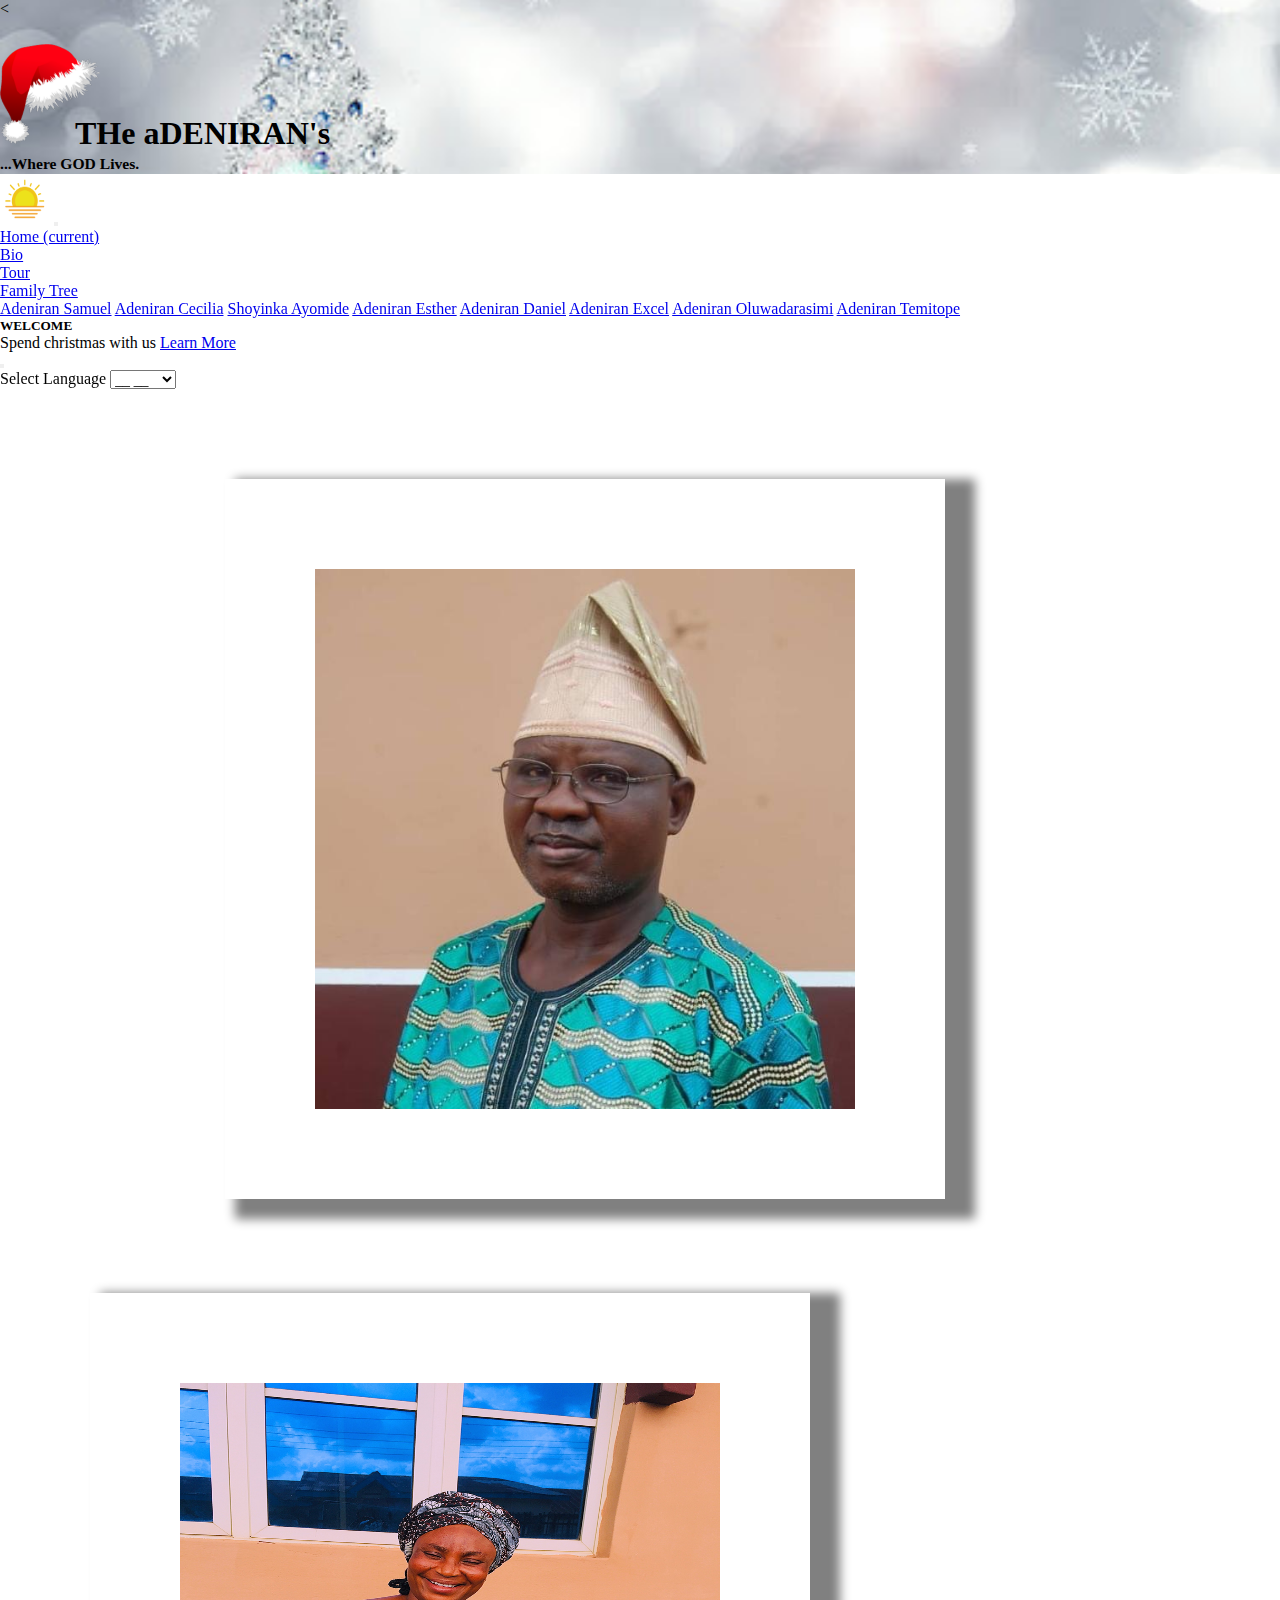
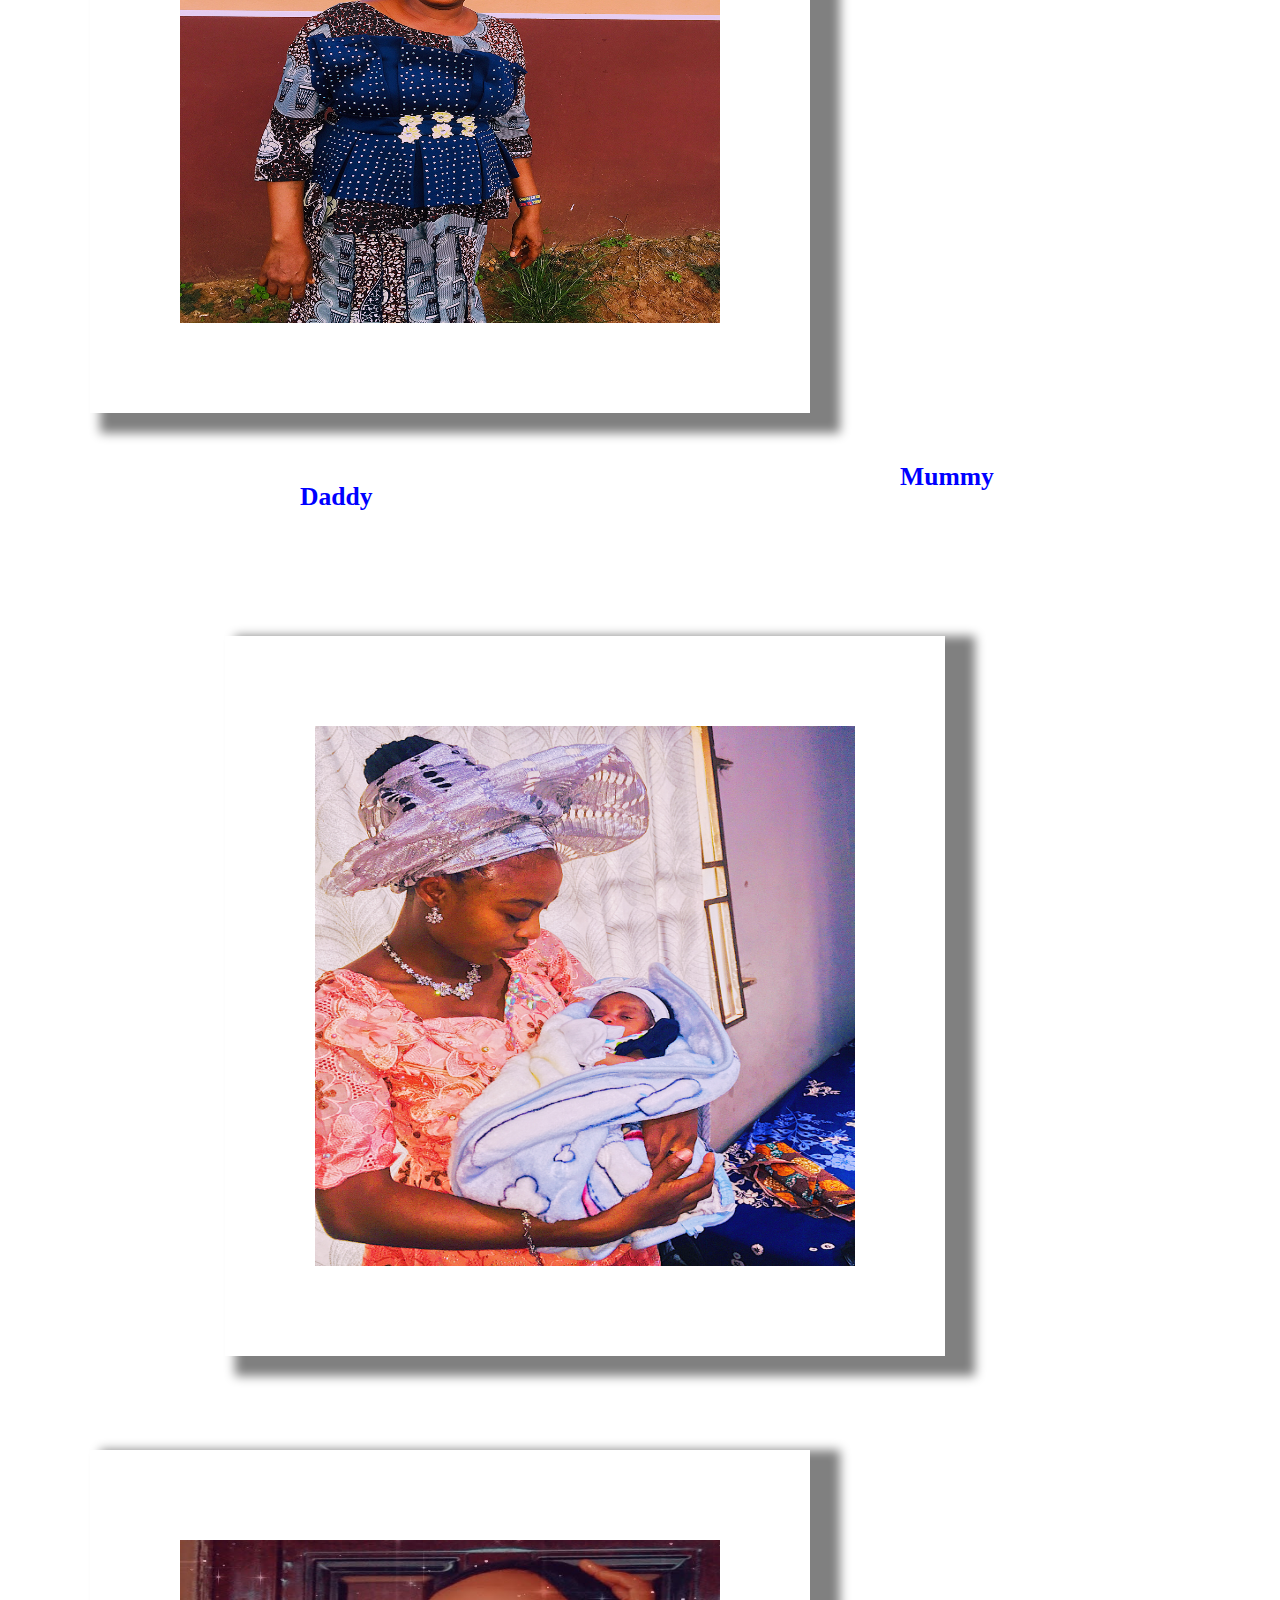
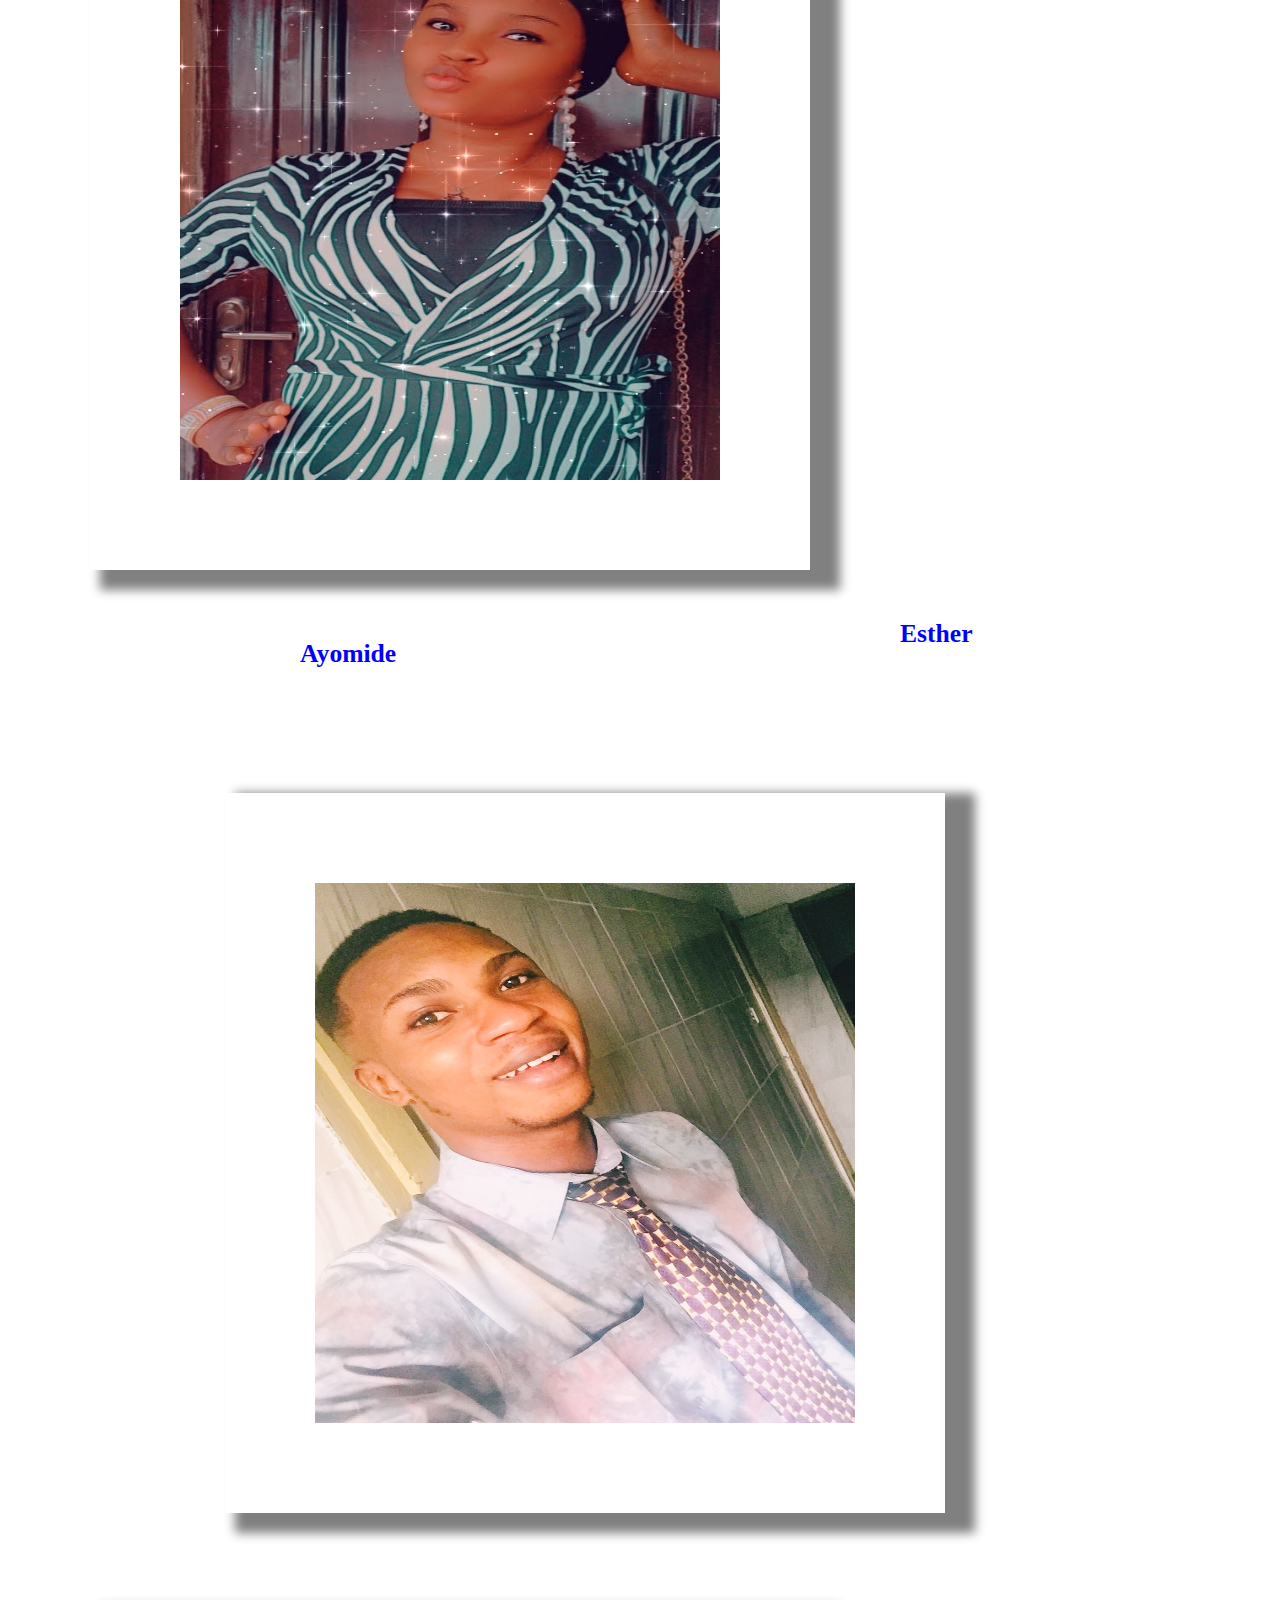
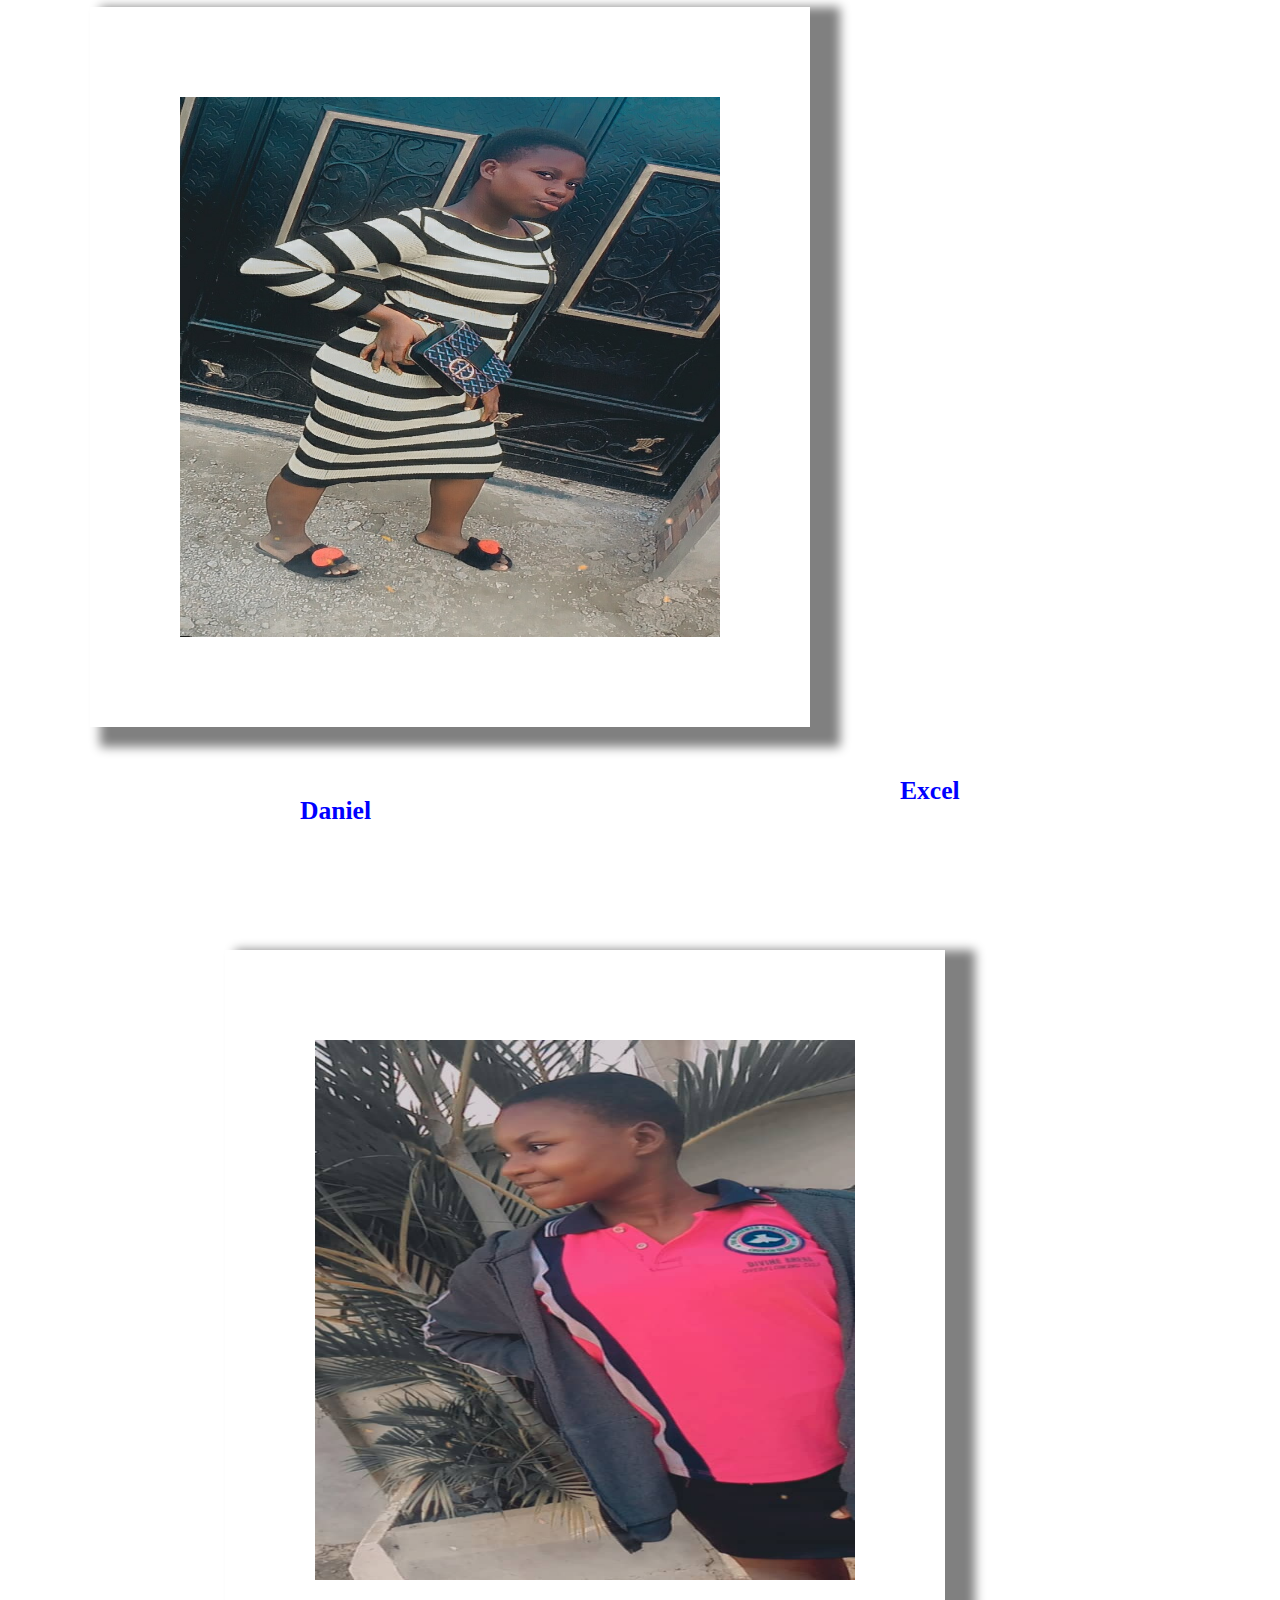
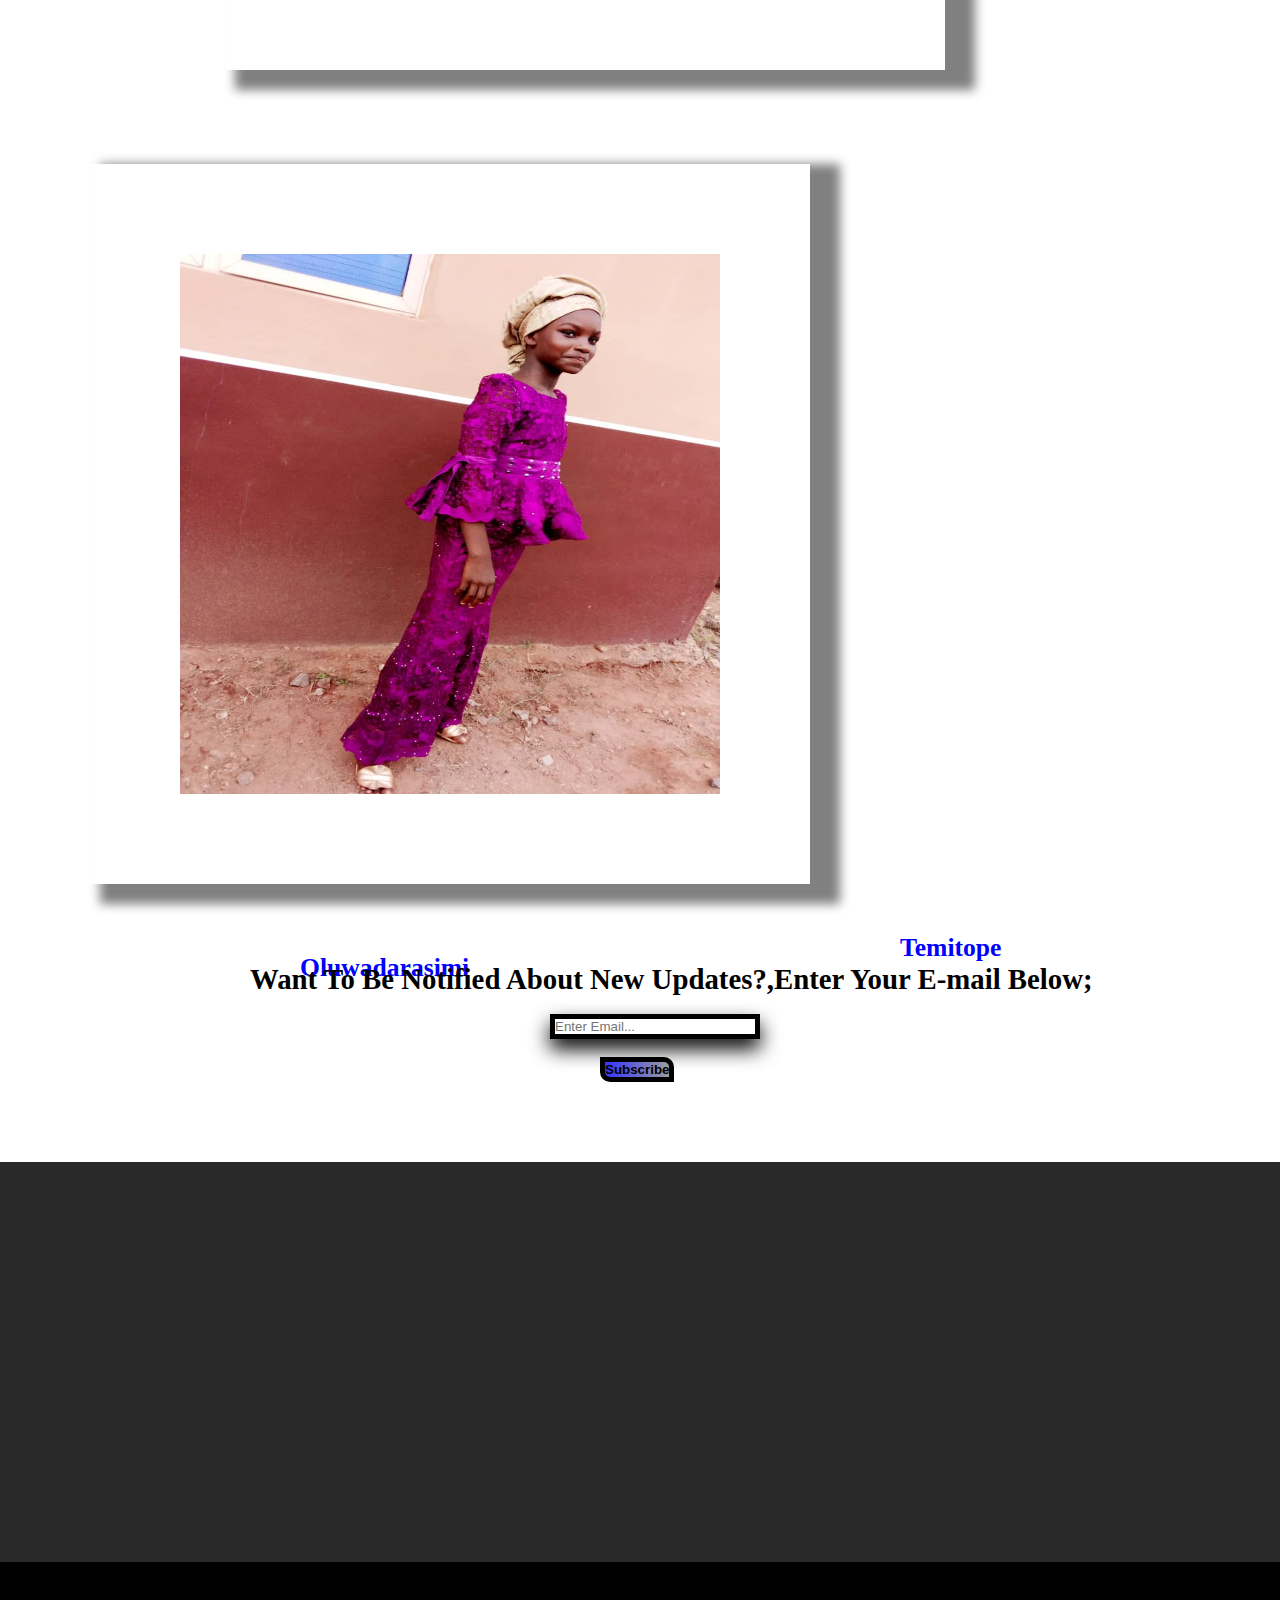
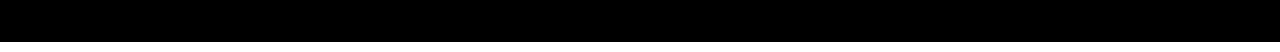
<file: index.html>
<!DOCTYPE html>
<html>
    <head>
      <meta name="viewport" content="width=device-width, initial-scale=1, shrink-to-fit=no">


        <title>THEADENIRANS</title>

        <link rel="stylesheet" href="https://cdn.jsdelivr.net/npm/bootstrap@4.5.3/dist/css/bootstrap.min.css" integrity="sha384-TX8t27EcRE3e/ihU7zmQxVncDAy5uIKz4rEkgIXeMed4M0jlfIDPvg6uqKI2xXr2" crossorigin="anonymous">
        <link rel="stylesheet" href="style.css">
    </head>
    <body>
                    <!--the main bar segment-->
    <div class="container text-center center">
        <<br><br>
        <h1 class="page-header display-3"><img src="christmas-hat-png-19618.png" width="100px" height="100px"><a class="the">THe</a> aDENIRAN's</h1>
        <h3>
            <small class="text-muted">...Where GOD Lives.</small>
          </h3>

    </div>
                <!--the nav bar segment-->
        
                <nav class="navbar navbar-expand-lg navbar-light bg-primary">
                  <img src="LogoMakr-8X5LYk.png" width="50px" height="50px">
                  <button class="navbar-toggler" type="button" data-toggle="collapse" data-target="#navbarNavDropdown" aria-controls="navbarNavDropdown" aria-expanded="false" aria-label="Toggle navigation">
                    <span class="navbar-toggler-icon"></span>
                  </button>
                  <div class="collapse navbar-collapse" id="navbarNavDropdown">
                    <ul class="navbar-nav">
                      <li class="nav-item active">
                        <a class="nav-link" href="index.html">Home <span class="sr-only">(current)</span></a>
                      </li>
                      <li class="nav-item">
                        <a class="nav-link" href="bio.html">Bio</a>
                      </li>
                      <li class="nav-item">
                        <a class="nav-link" href="tour.html">Tour</a>
                        </a>
                      </li>
                      <li class="nav-item dropdown">
                        <a class="nav-link dropdown-toggle" href="#" id="navbarDropdownMenuLink" role="button" data-toggle="dropdown" aria-haspopup="true" aria-expanded="false">
                          Family Tree
                        </a>
                        <div class="dropdown-menu" aria-labelledby="navbarDropdownMenuLink">
                          <a class="dropdown-item" href="daddy.html">Adeniran Samuel</a>
                          <a class="dropdown-item" href="mummy.html">Adeniran Cecilia</a>
                          <a class="dropdown-item" href="imole.html">Shoyinka Ayomide</a>
                          <a class="dropdown-item" href="esther.html">Adeniran Esther</a>
                          <a class="dropdown-item" href="daniel.html">Adeniran Daniel</a>
                          <a class="dropdown-item" href="excel.html">Adeniran Excel</a>
                          <a class="dropdown-item" href="dara.html">Adeniran Oluwadarasimi</a>
                          <a class="dropdown-item" href="temmy.html">Adeniran Temitope</a>
                        </div>
                      </li>
                    </ul>
                  </div>
                </nav>
                    <!--top nav-->
            <div class="fixed-top">
                <div class="collapse" id="navbarToggleExternalContent">
                  <div class="bg-dark p-4">
                    <h5 class="text-white h4">WELCOME</h5>
                    <span class="text-muted">Spend christmas with us <a href="learnmore.html">Learn More</a></span>
                  </div>
                </div>
                <nav class="navbar navbar-dark bg-dark">
                  <button class="navbar-toggler" type="button" data-toggle="collapse" data-target="#navbarToggleExternalContent" aria-controls="navbarToggleExternalContent" aria-expanded="false" aria-label="Toggle navigation">
                    <span class="navbar-toggler-icon"></span>
                  </button>
                <div class="slct-lang">
                  <label>Select Language</label>
                  <select name="language">
                    <option value="__ __">__ __</option>
                    <option value="English">English</option>
  
                  </select>
                </div>
              </nav>
              
              </div>


              <!--image-->
           
              <a href="daddy.html"><img src="daddy.JPG" width="50vh" height="50vh" class="rounded-right fimg float-left" alt="Image"></a>
         
              
        
              <div class="text-center">
                <a href="mummy.html"><img src="mum2.JPG" width="50vh" height="50vh" class="rounded-right fimgII" alt="img"></a>
                  
              </div>

              <div class="dadpara">
                <a href="daddy.html"><P>Daddy</P></a>
              </div>
              <div class="mumpara">
                <a href="mummy.html"><P>Mummy</P></a>
              </div>

              <br><br><br>
            
              <a href="imole.html"><img src="imole2.JPG" width="50vh" height="50vh" class="rounded-left fimg float-left" alt="Image"></a>
             
              
             
              <div class="text-center">
                <a href="esther.html"><img src="esther2.jpg" width="50vh" height="50vh" class="rounded-right fimgII" alt="..."></a>
                
              </div>
              <div class="dadpara">
                <a href="imole.html"><P>Ayomide</P></a>
              </div>
              <div class="mumpara">
                <a href="esther.html"><P>Esther</P></a>
              </div>
              
              <br><br><br>
                <a href="daniel.html"><img src="me2.JPG" width="50vh" height="50vh" class="rounded-left fimg float-left" alt="Image"></a>
              <div class="text-center">
               
                <a href="excel.html"><img src="excel2.jpg" width="50vh" height="50vh" class="rounded-right fimgII" alt="..."></a>
              </div>
              <div class="dadpara">
                <a href="daniel.html"><P>Daniel</P></a>
              </div>
              <div class="mumpara">
                <a href="excel.html"><P>Excel</P></a>
              </div>

                <br><br><br>
                <a href="dara.html"><img src="dara1.jpg" width="50vh" height="50vh" class="rounded-left fimg float-left" alt="Image"></a>
              <div class="text-center">
                <a href="temmy.html"><img src="temmy.jpg" width="50vh" height="50vh" class="rounded-right fimgII" alt="..."></a>
              </div>  

              <div class="dadpara">
                <a href="dara.html"><P>Oluwadarasimi</P></a>
              </div>
              <div class="mumpara">
                <a href="temmy.html"><P>Temitope</P></a>
              </div>
          
       <div class="clearfix">

       </div>
      
      <div class="form">
        <form>
          <label>Want To Be Notified About New Updates?,Enter Your E-mail Below;</label>
          <br><br>
          <input type="email" placeholder="Enter Email..." class="inpt">
          <br><br>
          <button type="submit" class="btn_one" name="submit">Subscribe</button>
        
        </form>

      </div>

               






                <footer class="footer text-center">
                  <img src="thedanielslogo.png">
              </footer>
              <div class="footerII text-center">
                  <p>Copyright &copy 2020</p>
              </div>

              <script src="https://code.jquery.com/jquery-3.5.1.slim.min.js" integrity="sha384-DfXdz2htPH0lsSSs5nCTpuj/zy4C+OGpamoFVy38MVBnE+IbbVYUew+OrCXaRkfj" crossorigin="anonymous"></script>
              <script src="https://cdn.jsdelivr.net/npm/bootstrap@4.5.3/dist/js/bootstrap.bundle.min.js" integrity="sha384-ho+j7jyWK8fNQe+A12Hb8AhRq26LrZ/JpcUGGOn+Y7RsweNrtN/tE3MoK7ZeZDyx" crossorigin="anonymous"></script>    
              <script src="mine.js"></script>


  </body>
</html>
</file>
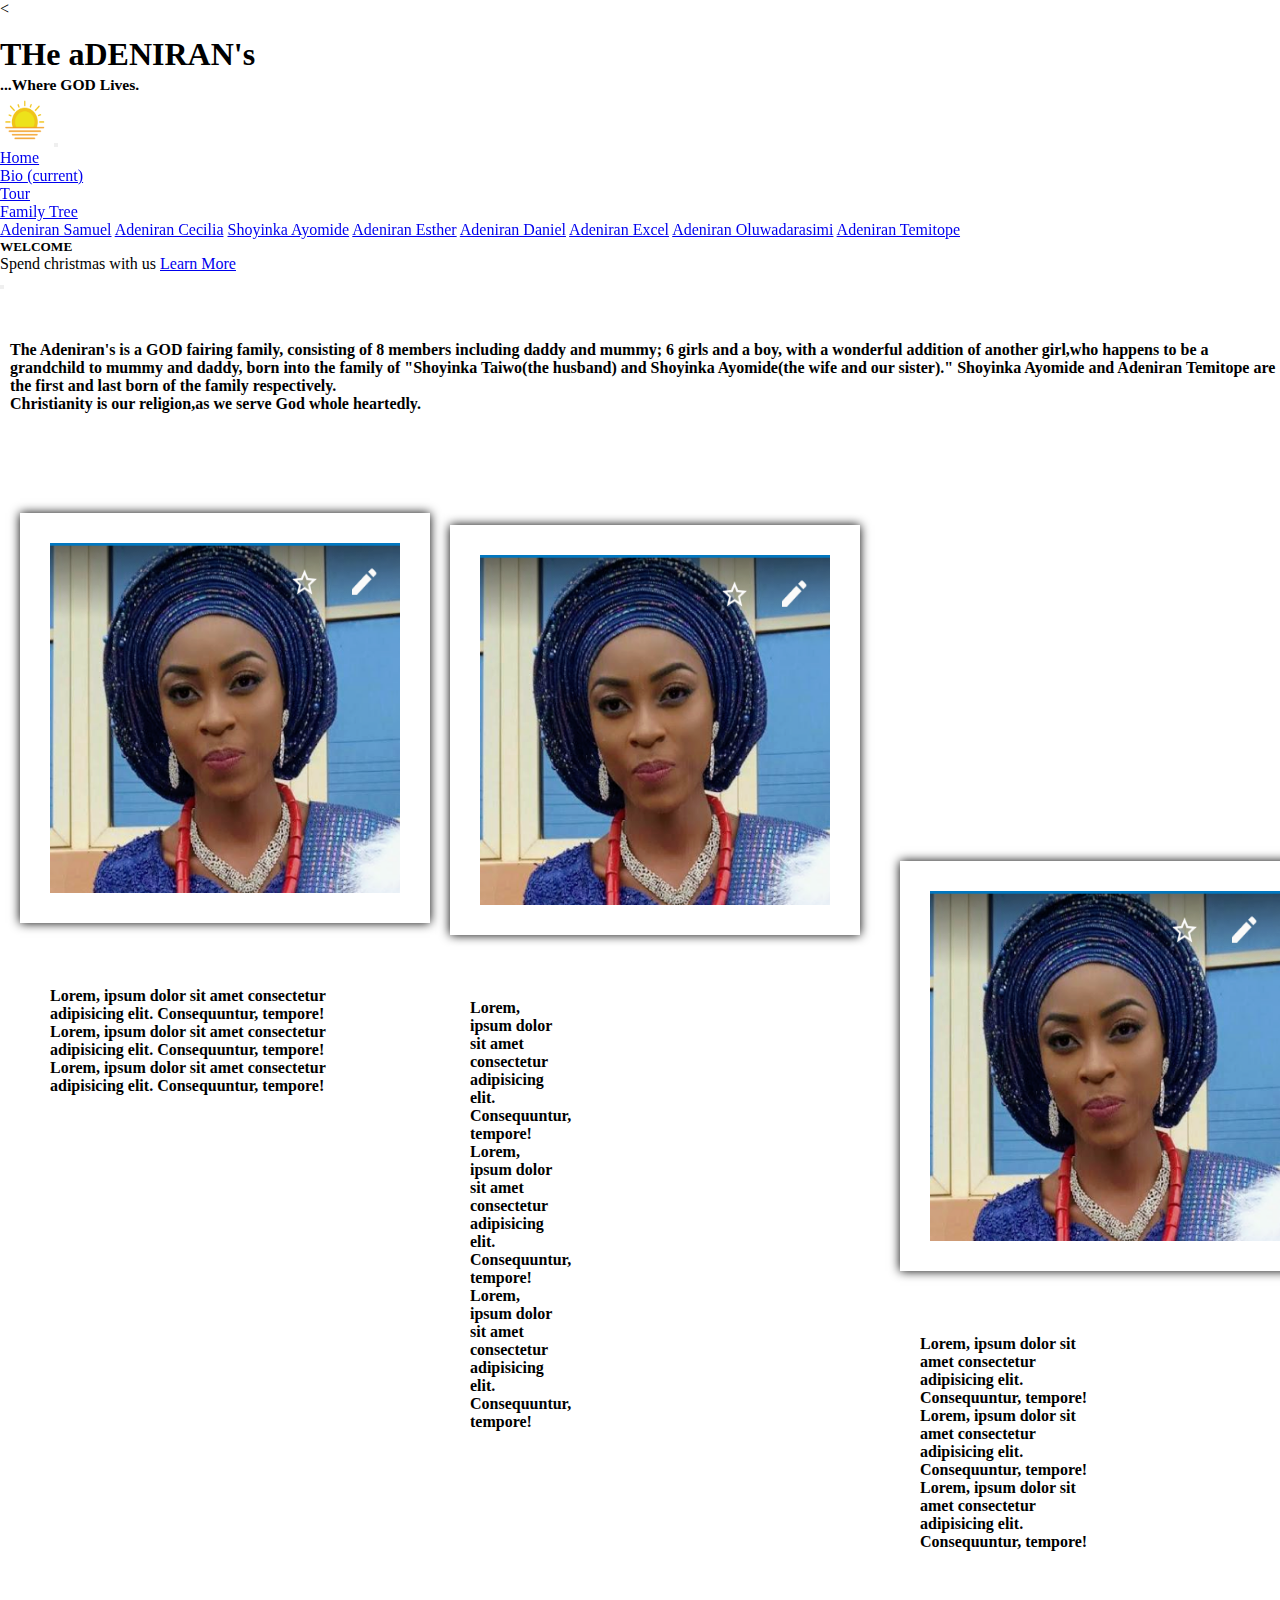
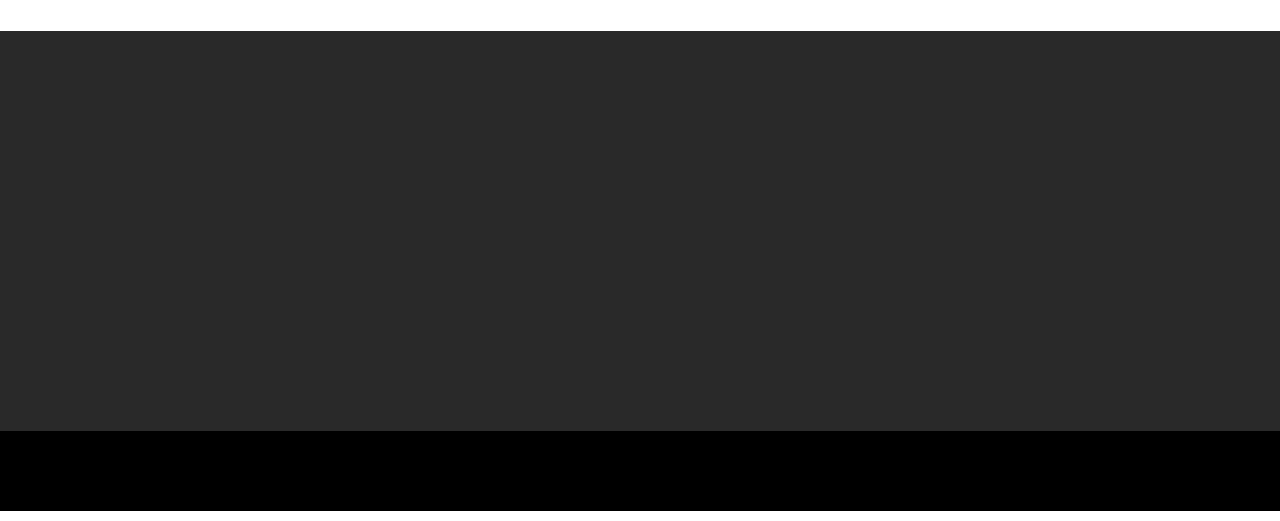
<file: bio.html>
<!DOCTYPE html>
<html>
    <head>
      <meta lang="en">
      <meta name="viewport" content="width=device-width, initial-scale=1, shrink-to-fit=no">


        <title>bio</title>

        <link rel="stylesheet" href="https://cdn.jsdelivr.net/npm/bootstrap@4.5.3/dist/css/bootstrap.min.css" integrity="sha384-TX8t27EcRE3e/ihU7zmQxVncDAy5uIKz4rEkgIXeMed4M0jlfIDPvg6uqKI2xXr2" crossorigin="anonymous">
        <link rel="stylesheet" href="style.css">
    </head>
    <body>
                    <!--the main bar segment-->
    <div class="container text-center">
        <<br><br>
        <h1 class="page-header display-3"><a class="the">THe</a> aDENIRAN's</h1>
        <h3>
            <small class="text-muted">...Where GOD Lives.</small>
          </h3>

    </div>
                <!--the nav bar segment-->
        
                <nav class="navbar navbar-expand-lg navbar-light bg-primary">
                  <img src="LogoMakr-8X5LYk.png" width="50px" height="50px">
                  <button class="navbar-toggler" type="button" data-toggle="collapse" data-target="#navbarNavDropdown" aria-controls="navbarNavDropdown" aria-expanded="false" aria-label="Toggle navigation">
                    <span class="navbar-toggler-icon"></span>
                  </button>
                  <div class="collapse navbar-collapse" id="navbarNavDropdown">
                    <ul class="navbar-nav">
                      <li class="nav-item">
                        <a class="nav-link" href="index.html">Home </a>
                      </li>
                      <li class="nav-item active">
                        <a class="nav-link" href="bio.html">Bio <span class="sr-only">(current)</span></a>
                      </li>
                      <li class="nav-item">
                        <a class="nav-link" href="tour.html">Tour</a>
                        </a>
                      </li>
                      <li class="nav-item dropdown">
                        <a class="nav-link dropdown-toggle" href="#" id="navbarDropdownMenuLink" role="button" data-toggle="dropdown" aria-haspopup="true" aria-expanded="false">
                          Family Tree
                        </a>
                        <div class="dropdown-menu" aria-labelledby="navbarDropdownMenuLink">
                          <a class="dropdown-item" href="daddy.html">Adeniran Samuel</a>
                          <a class="dropdown-item" href="mummy.html">Adeniran Cecilia</a>
                          <a class="dropdown-item" href="imole.html">Shoyinka Ayomide</a>
                          <a class="dropdown-item" href="esther.html">Adeniran Esther</a>
                          <a class="dropdown-item" href="daniel.html">Adeniran Daniel</a>
                          <a class="dropdown-item" href="excel.html">Adeniran Excel</a>
                          <a class="dropdown-item" href="dara.html">Adeniran Oluwadarasimi</a>
                          <a class="dropdown-item" href="temmy.html">Adeniran Temitope</a>
                        </div>
                      </li>
                    </ul>
                  </div>
                </nav>
                    <!--top nav-->
            <div class="fixed-top">
                <div class="collapse" id="navbarToggleExternalContent">
                  <div class="bg-dark p-4">
                    <h5 class="text-white h4">WELCOME</h5>
                    <span class="text-muted">Spend christmas with us <a href="#">Learn More</a></span>
                  </div>
                </div>
                <nav class="navbar navbar-dark bg-dark">
                  <button class="navbar-toggler" type="button" data-toggle="collapse" data-target="#navbarToggleExternalContent" aria-controls="navbarToggleExternalContent" aria-expanded="false" aria-label="Toggle navigation">
                    <span class="navbar-toggler-icon"></span>
                  </button>
                </nav>
              </div>

        <div class="bio-parags">
            <p>The Adeniran's is a GOD fairing family, consisting of 8 members including daddy and mummy;
              6 girls and a boy, with a wonderful addition of another girl,who happens to be a grandchild to mummy and daddy,
              born into the family of "Shoyinka Taiwo(the husband) and Shoyinka Ayomide(the wife and our sister)."
              Shoyinka Ayomide and Adeniran Temitope are the first and last born of the family respectively.
            </p>
            <p>
              Christianity is our religion,as we serve God whole heartedly.

            </p>
       </div>       

       <div class="bio-img-contain1">
          <div>
            <img src="imole.png">
            <p>Lorem, ipsum dolor sit amet consectetur adipisicing elit. Consequuntur, tempore!
              Lorem, ipsum dolor sit amet consectetur adipisicing elit. Consequuntur, tempore!
              Lorem, ipsum dolor sit amet consectetur adipisicing elit. Consequuntur, tempore!
            </p>
            
          </div>
       </div>
       <div class="bio-img-contain2">
        <div>
          <img src="imole.png">
          <p>Lorem, ipsum dolor sit amet consectetur adipisicing elit. Consequuntur, tempore!
            Lorem, ipsum dolor sit amet consectetur adipisicing elit. Consequuntur, tempore!
            Lorem, ipsum dolor sit amet consectetur adipisicing elit. Consequuntur, tempore!
          </p>
          
        </div>
     </div>
     <div class="bio-img-contain3">
      <div>
        <img src="imole.png">
        <p>Lorem, ipsum dolor sit amet consectetur adipisicing elit. Consequuntur, tempore!
          Lorem, ipsum dolor sit amet consectetur adipisicing elit. Consequuntur, tempore!
          Lorem, ipsum dolor sit amet consectetur adipisicing elit. Consequuntur, tempore!
        </p>
        
      </div>
   </div>
               






                <footer class="footer text-center">
                  <img src="thedanielslogo.png">
              </footer>
              <div class="footerII text-center">
                  <p>Copyright &copy 2020</p>
              </div>

              <script src="https://code.jquery.com/jquery-3.5.1.slim.min.js" integrity="sha384-DfXdz2htPH0lsSSs5nCTpuj/zy4C+OGpamoFVy38MVBnE+IbbVYUew+OrCXaRkfj" crossorigin="anonymous"></script>
              <script src="https://cdn.jsdelivr.net/npm/bootstrap@4.5.3/dist/js/bootstrap.bundle.min.js" integrity="sha384-ho+j7jyWK8fNQe+A12Hb8AhRq26LrZ/JpcUGGOn+Y7RsweNrtN/tE3MoK7ZeZDyx" crossorigin="anonymous"></script>    
</body>
</html>
</file>
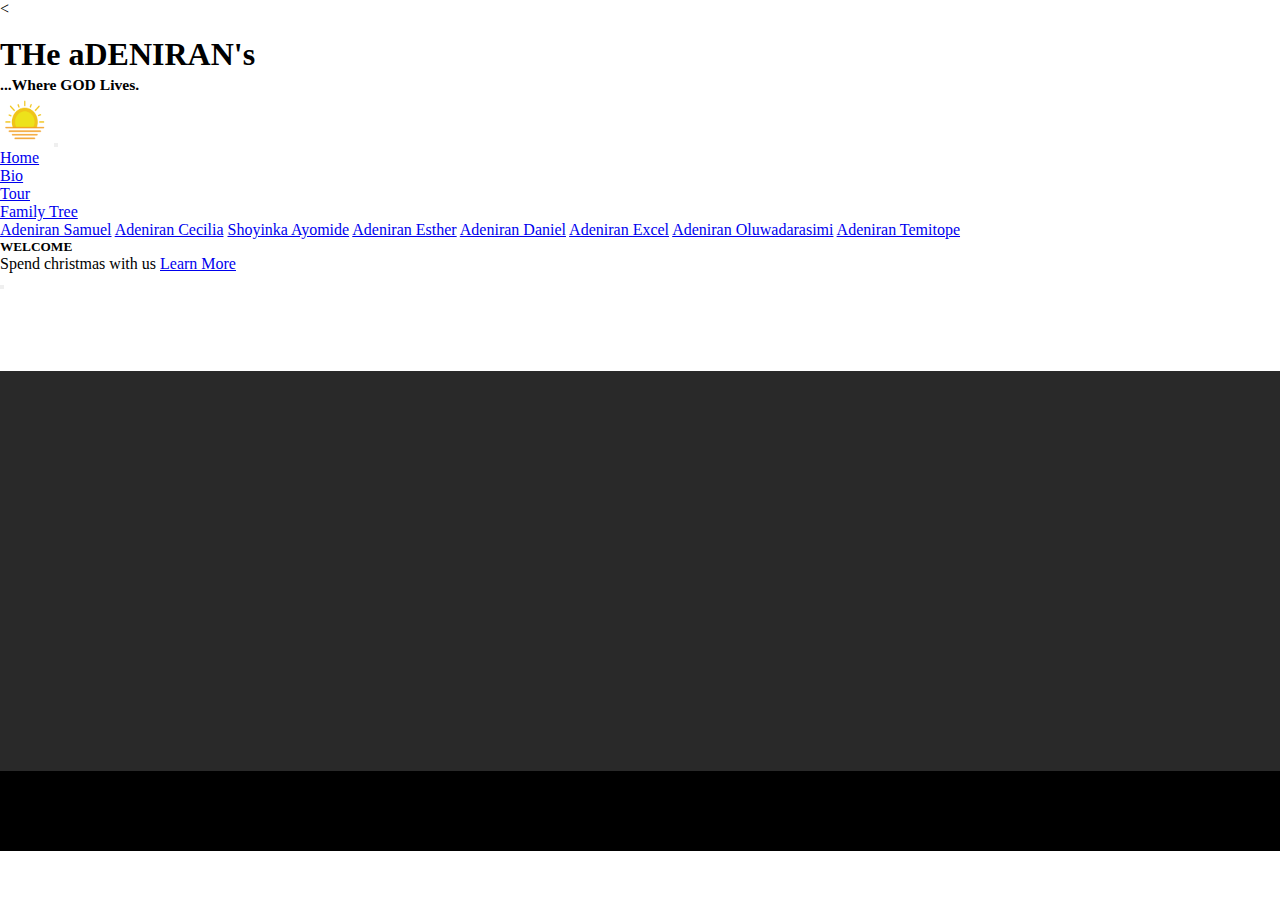
<file: daddy.html>
<!DOCTYPE html>
<html>
    <head>
      <meta name="viewport" content="width=device-width, initial-scale=1, shrink-to-fit=no">


        <title>daddy</title>

        <link rel="stylesheet" href="https://cdn.jsdelivr.net/npm/bootstrap@4.5.3/dist/css/bootstrap.min.css" integrity="sha384-TX8t27EcRE3e/ihU7zmQxVncDAy5uIKz4rEkgIXeMed4M0jlfIDPvg6uqKI2xXr2" crossorigin="anonymous">
        <link rel="stylesheet" href="style.css">
    </head>
    <body>
                    <!--the main bar segment-->
    <div class="container text-center">
        <<br><br>
        <h1 class="page-header display-3"><a class="the">THe</a> aDENIRAN's</h1>
        <h3>
            <small class="text-muted">...Where GOD Lives.</small>
          </h3>

    </div>
                <!--the nav bar segment-->
        
                <nav class="navbar navbar-expand-lg navbar-light bg-primary">
                  <img src="LogoMakr-8X5LYk.png" width="50px" height="50px">
                  <button class="navbar-toggler" type="button" data-toggle="collapse" data-target="#navbarNavDropdown" aria-controls="navbarNavDropdown" aria-expanded="false" aria-label="Toggle navigation">
                    <span class="navbar-toggler-icon"></span>
                  </button>
                  <div class="collapse navbar-collapse" id="navbarNavDropdown">
                    <ul class="navbar-nav">
                      <li class="nav-item">
                        <a class="nav-link" href="index.html">Home </a>
                      </li>
                      <li class="nav-item">
                        <a class="nav-link" href="bio.html">Bio</a>
                      </li>
                      <li class="nav-item">
                        <a class="nav-link" href="tour.html">Tour</a>
                        </a>
                      </li>
                      <li class="nav-item dropdown">
                        <a class="nav-link dropdown-toggle" href="#" id="navbarDropdownMenuLink" role="button" data-toggle="dropdown" aria-haspopup="true" aria-expanded="false">
                          Family Tree
                        </a>
                        <div class="dropdown-menu" aria-labelledby="navbarDropdownMenuLink">
                          <a class="dropdown-item" href="daddy.html">Adeniran Samuel</a>
                          <a class="dropdown-item" href="mummy.html">Adeniran Cecilia</a>
                          <a class="dropdown-item" href="imole.html">Shoyinka Ayomide</a>
                          <a class="dropdown-item" href="esther.html">Adeniran Esther</a>
                          <a class="dropdown-item" href="daniel.html">Adeniran Daniel</a>
                          <a class="dropdown-item" href="excel.html">Adeniran Excel</a>
                          <a class="dropdown-item" href="dara.html">Adeniran Oluwadarasimi</a>
                          <a class="dropdown-item" href="temmy.html">Adeniran Temitope</a>
                        </div>
                      </li>
                    </ul>
                  </div>
                </nav>
                    <!--top nav-->
            <div class="fixed-top">
                <div class="collapse" id="navbarToggleExternalContent">
                  <div class="bg-dark p-4">
                    <h5 class="text-white h4">WELCOME</h5>
                    <span class="text-muted">Spend christmas with us <a href="#">Learn More</a></span>
                  </div>
                </div>
                <nav class="navbar navbar-dark bg-dark">
                  <button class="navbar-toggler" type="button" data-toggle="collapse" data-target="#navbarToggleExternalContent" aria-controls="navbarToggleExternalContent" aria-expanded="false" aria-label="Toggle navigation">
                    <span class="navbar-toggler-icon"></span>
                  </button>
                </nav>
              </div>

              
              <!--image-->
              


               






                <footer class="footer">
                  <img src="thedanielslogo.png">
              </footer>
              <div class="footerII text-center">
                  <p>Copyright &copy 2020</p>
              </div>

              <script src="https://code.jquery.com/jquery-3.5.1.slim.min.js" integrity="sha384-DfXdz2htPH0lsSSs5nCTpuj/zy4C+OGpamoFVy38MVBnE+IbbVYUew+OrCXaRkfj" crossorigin="anonymous"></script>
              <script src="https://cdn.jsdelivr.net/npm/bootstrap@4.5.3/dist/js/bootstrap.bundle.min.js" integrity="sha384-ho+j7jyWK8fNQe+A12Hb8AhRq26LrZ/JpcUGGOn+Y7RsweNrtN/tE3MoK7ZeZDyx" crossorigin="anonymous"></script>    
</body>
</html>
</file>
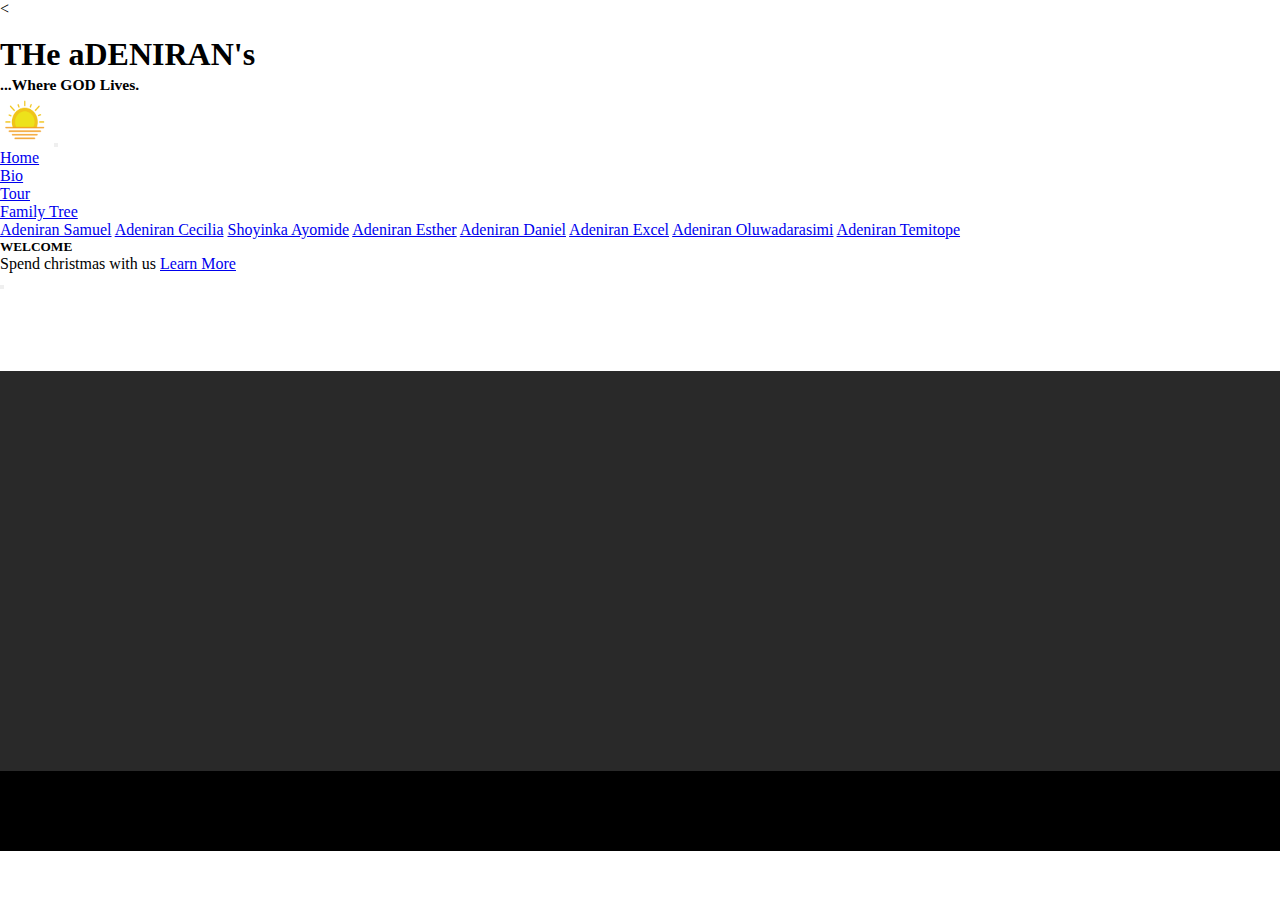
<file: daniel.html>
<!DOCTYPE html>
<html>
    <head>
      <meta name="viewport" content="width=device-width, initial-scale=1, shrink-to-fit=no">


        <title>daniel</title>

        <link rel="stylesheet" href="https://cdn.jsdelivr.net/npm/bootstrap@4.5.3/dist/css/bootstrap.min.css" integrity="sha384-TX8t27EcRE3e/ihU7zmQxVncDAy5uIKz4rEkgIXeMed4M0jlfIDPvg6uqKI2xXr2" crossorigin="anonymous">
        <link rel="stylesheet" href="style.css">
    </head>
    <body>
                    <!--the main bar segment-->
    <div class="container text-center">
        <<br><br>
        <h1 class="page-header display-3"><a class="the">THe</a> aDENIRAN's</h1>
        <h3>
            <small class="text-muted">...Where GOD Lives.</small>
          </h3>

    </div>
                <!--the nav bar segment-->
        
                <nav class="navbar navbar-expand-lg navbar-light bg-primary">
                  <img src="LogoMakr-8X5LYk.png" width="50px" height="50px">
                  <button class="navbar-toggler" type="button" data-toggle="collapse" data-target="#navbarNavDropdown" aria-controls="navbarNavDropdown" aria-expanded="false" aria-label="Toggle navigation">
                    <span class="navbar-toggler-icon"></span>
                  </button>
                  <div class="collapse navbar-collapse" id="navbarNavDropdown">
                    <ul class="navbar-nav">
                      <li class="nav-item">
                        <a class="nav-link" href="index.html">Home </a>
                      </li>
                      <li class="nav-item">
                        <a class="nav-link" href="bio.html">Bio</a>
                      </li>
                      <li class="nav-item">
                        <a class="nav-link" href="tour.html">Tour</a>
                        </a>
                      </li>
                      <li class="nav-item dropdown">
                        <a class="nav-link dropdown-toggle" href="#" id="navbarDropdownMenuLink" role="button" data-toggle="dropdown" aria-haspopup="true" aria-expanded="false">
                          Family Tree
                        </a>
                        <div class="dropdown-menu" aria-labelledby="navbarDropdownMenuLink">
                          <a class="dropdown-item" href="daddy.html">Adeniran Samuel</a>
                          <a class="dropdown-item" href="mummy.html">Adeniran Cecilia</a>
                          <a class="dropdown-item" href="imole.html">Shoyinka Ayomide</a>
                          <a class="dropdown-item" href="esther.html">Adeniran Esther</a>
                          <a class="dropdown-item" href="daniel.html">Adeniran Daniel</a>
                          <a class="dropdown-item" href="excel.html">Adeniran Excel</a>
                          <a class="dropdown-item" href="dara.html">Adeniran Oluwadarasimi</a>
                          <a class="dropdown-item" href="temmy.html">Adeniran Temitope</a>
                        </div>
                      </li>
                    </ul>
                  </div>
                </nav>
                    <!--top nav-->
            <div class="fixed-top">
                <div class="collapse" id="navbarToggleExternalContent">
                  <div class="bg-dark p-4">
                    <h5 class="text-white h4">WELCOME</h5>
                    <span class="text-muted">Spend christmas with us <a href="#">Learn More</a></span>
                  </div>
                </div>
                <nav class="navbar navbar-dark bg-dark">
                  <button class="navbar-toggler" type="button" data-toggle="collapse" data-target="#navbarToggleExternalContent" aria-controls="navbarToggleExternalContent" aria-expanded="false" aria-label="Toggle navigation">
                    <span class="navbar-toggler-icon"></span>
                  </button>
                </nav>
              </div>


              <!--image-->
              


               






                <footer class="footer">
                  <img src="thedanielslogo.png">
              </footer>
              <div class="footerII text-center">
                  <p>Copyright &copy 2020</p>
              </div>

              <script src="https://code.jquery.com/jquery-3.5.1.slim.min.js" integrity="sha384-DfXdz2htPH0lsSSs5nCTpuj/zy4C+OGpamoFVy38MVBnE+IbbVYUew+OrCXaRkfj" crossorigin="anonymous"></script>
              <script src="https://cdn.jsdelivr.net/npm/bootstrap@4.5.3/dist/js/bootstrap.bundle.min.js" integrity="sha384-ho+j7jyWK8fNQe+A12Hb8AhRq26LrZ/JpcUGGOn+Y7RsweNrtN/tE3MoK7ZeZDyx" crossorigin="anonymous"></script>    
</body>
</html>
</file>
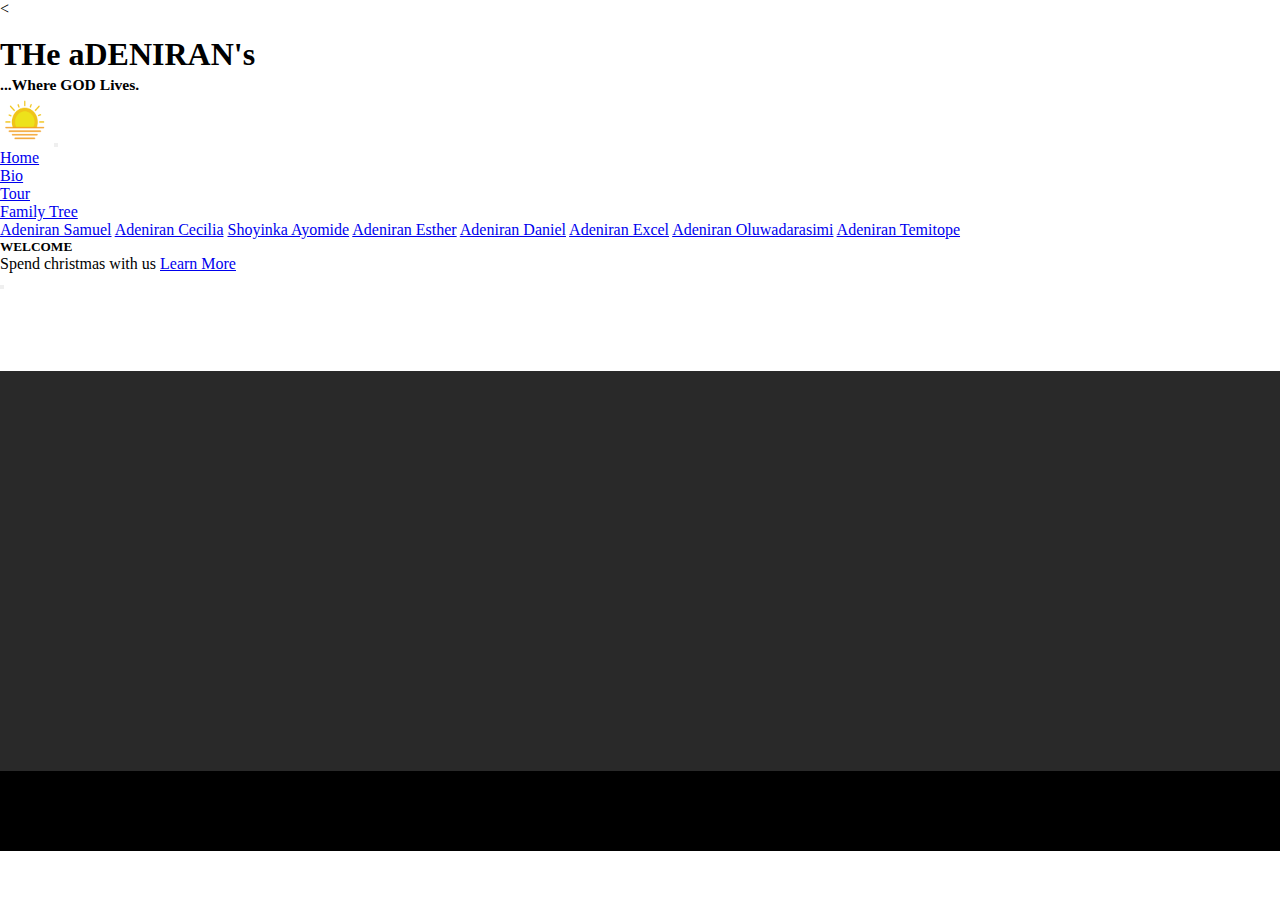
<file: dara.html>
<!DOCTYPE html>
<html>
    <head>
      <meta name="viewport" content="width=device-width, initial-scale=1, shrink-to-fit=no">


        <title>dara</title>

        <link rel="stylesheet" href="https://cdn.jsdelivr.net/npm/bootstrap@4.5.3/dist/css/bootstrap.min.css" integrity="sha384-TX8t27EcRE3e/ihU7zmQxVncDAy5uIKz4rEkgIXeMed4M0jlfIDPvg6uqKI2xXr2" crossorigin="anonymous">
        <link rel="stylesheet" href="style.css">
    </head>
    <body>
                    <!--the main bar segment-->
    <div class="container text-center">
        <<br><br>
        <h1 class="page-header display-3"><a class="the">THe</a> aDENIRAN's</h1>
        <h3>
            <small class="text-muted">...Where GOD Lives.</small>
          </h3>

    </div>
                <!--the nav bar segment-->
        
                <nav class="navbar navbar-expand-lg navbar-light bg-primary">
                  <img src="LogoMakr-8X5LYk.png" width="50px" height="50px">
                  <button class="navbar-toggler" type="button" data-toggle="collapse" data-target="#navbarNavDropdown" aria-controls="navbarNavDropdown" aria-expanded="false" aria-label="Toggle navigation">
                    <span class="navbar-toggler-icon"></span>
                  </button>
                  <div class="collapse navbar-collapse" id="navbarNavDropdown">
                    <ul class="navbar-nav">
                      <li class="nav-item">
                        <a class="nav-link" href="index.html">Home </a>
                      </li>
                      <li class="nav-item">
                        <a class="nav-link" href="bio.html">Bio</a>
                      </li>
                      <li class="nav-item">
                        <a class="nav-link" href="tour.html">Tour</a>
                        </a>
                      </li>
                      <li class="nav-item dropdown">
                        <a class="nav-link dropdown-toggle" href="#" id="navbarDropdownMenuLink" role="button" data-toggle="dropdown" aria-haspopup="true" aria-expanded="false">
                          Family Tree
                        </a>
                        <div class="dropdown-menu" aria-labelledby="navbarDropdownMenuLink">
                          <a class="dropdown-item" href="daddy.html">Adeniran Samuel</a>
                          <a class="dropdown-item" href="mummy.html">Adeniran Cecilia</a>
                          <a class="dropdown-item" href="imole.html">Shoyinka Ayomide</a>
                          <a class="dropdown-item" href="esther.html">Adeniran Esther</a>
                          <a class="dropdown-item" href="daniel.html">Adeniran Daniel</a>
                          <a class="dropdown-item" href="excel.html">Adeniran Excel</a>
                          <a class="dropdown-item" href="dara.html">Adeniran Oluwadarasimi</a>
                          <a class="dropdown-item" href="temmy.html">Adeniran Temitope</a>
                        </div>
                      </li>
                    </ul>
                  </div>
                </nav>
                    <!--top nav-->
            <div class="fixed-top">
                <div class="collapse" id="navbarToggleExternalContent">
                  <div class="bg-dark p-4">
                    <h5 class="text-white h4">WELCOME</h5>
                    <span class="text-muted">Spend christmas with us <a href="#">Learn More</a></span>
                  </div>
                </div>
                <nav class="navbar navbar-dark bg-dark">
                  <button class="navbar-toggler" type="button" data-toggle="collapse" data-target="#navbarToggleExternalContent" aria-controls="navbarToggleExternalContent" aria-expanded="false" aria-label="Toggle navigation">
                    <span class="navbar-toggler-icon"></span>
                  </button>
                </nav>
              </div>


              <!--image-->
              


               






                <footer class="footer">
                  <img src="thedanielslogo.png">
              </footer>
              <div class="footerII text-center">
                  <p>Copyright &copy 2020</p>
              </div>

              <script src="https://code.jquery.com/jquery-3.5.1.slim.min.js" integrity="sha384-DfXdz2htPH0lsSSs5nCTpuj/zy4C+OGpamoFVy38MVBnE+IbbVYUew+OrCXaRkfj" crossorigin="anonymous"></script>
              <script src="https://cdn.jsdelivr.net/npm/bootstrap@4.5.3/dist/js/bootstrap.bundle.min.js" integrity="sha384-ho+j7jyWK8fNQe+A12Hb8AhRq26LrZ/JpcUGGOn+Y7RsweNrtN/tE3MoK7ZeZDyx" crossorigin="anonymous"></script>    
</body>
</html>
</file>
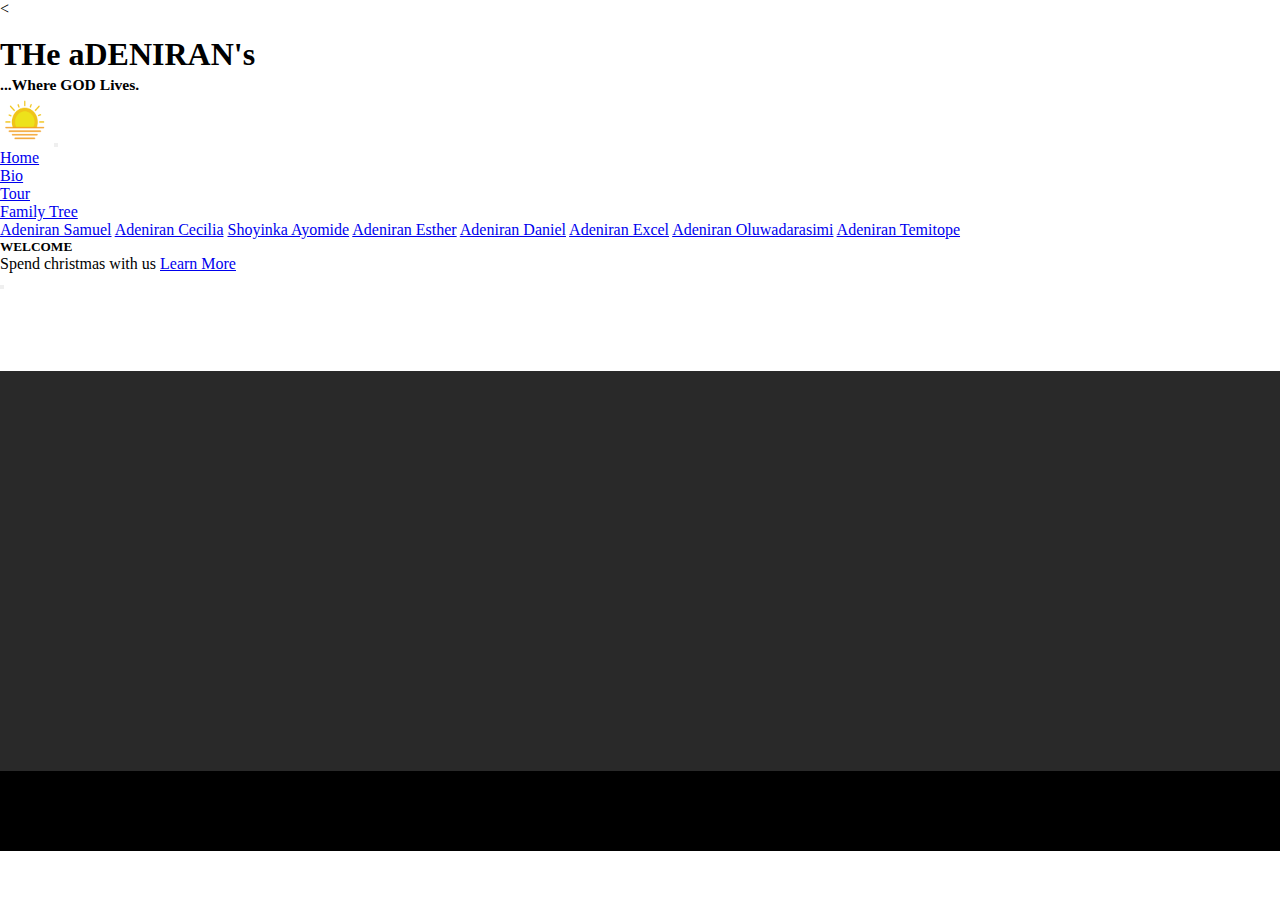
<file: esther.html>
<!DOCTYPE html>
<html>
    <head>
      <meta name="viewport" content="width=device-width, initial-scale=1, shrink-to-fit=no">


        <title>esther</title>

        <link rel="stylesheet" href="https://cdn.jsdelivr.net/npm/bootstrap@4.5.3/dist/css/bootstrap.min.css" integrity="sha384-TX8t27EcRE3e/ihU7zmQxVncDAy5uIKz4rEkgIXeMed4M0jlfIDPvg6uqKI2xXr2" crossorigin="anonymous">
        <link rel="stylesheet" href="style.css">
    </head>
    <body>
                    <!--the main bar segment-->
    <div class="container text-center">
        <<br><br>
        <h1 class="page-header display-3"><a class="the">THe</a> aDENIRAN's</h1>
        <h3>
            <small class="text-muted">...Where GOD Lives.</small>
          </h3>

    </div>
                <!--the nav bar segment-->
        
                <nav class="navbar navbar-expand-lg navbar-light bg-primary">
                  <img src="LogoMakr-8X5LYk.png" width="50px" height="50px">
                  <button class="navbar-toggler" type="button" data-toggle="collapse" data-target="#navbarNavDropdown" aria-controls="navbarNavDropdown" aria-expanded="false" aria-label="Toggle navigation">
                    <span class="navbar-toggler-icon"></span>
                  </button>
                  <div class="collapse navbar-collapse" id="navbarNavDropdown">
                    <ul class="navbar-nav">
                      <li class="nav-item">
                        <a class="nav-link" href="index.html">Home </a>
                      </li>
                      <li class="nav-item">
                        <a class="nav-link" href="bio.html">Bio</a>
                      </li>
                      <li class="nav-item">
                        <a class="nav-link" href="tour.html">Tour</a>
                        </a>
                      </li>
                      <li class="nav-item dropdown">
                        <a class="nav-link dropdown-toggle" href="#" id="navbarDropdownMenuLink" role="button" data-toggle="dropdown" aria-haspopup="true" aria-expanded="false">
                          Family Tree
                        </a>
                        <div class="dropdown-menu" aria-labelledby="navbarDropdownMenuLink">
                          <a class="dropdown-item" href="daddy.html">Adeniran Samuel</a>
                          <a class="dropdown-item" href="mummy.html">Adeniran Cecilia</a>
                          <a class="dropdown-item" href="imole.html">Shoyinka Ayomide</a>
                          <a class="dropdown-item" href="esther.html">Adeniran Esther</a>
                          <a class="dropdown-item" href="daniel.html">Adeniran Daniel</a>
                          <a class="dropdown-item" href="excel.html">Adeniran Excel</a>
                          <a class="dropdown-item" href="dara.html">Adeniran Oluwadarasimi</a>
                          <a class="dropdown-item" href="temmy.html">Adeniran Temitope</a>
                        </div>
                      </li>
                    </ul>
                  </div>
                </nav>
                    <!--top nav-->
            <div class="fixed-top">
                <div class="collapse" id="navbarToggleExternalContent">
                  <div class="bg-dark p-4">
                    <h5 class="text-white h4">WELCOME</h5>
                    <span class="text-muted">Spend christmas with us <a href="#">Learn More</a></span>
                  </div>
                </div>
                <nav class="navbar navbar-dark bg-dark">
                  <button class="navbar-toggler" type="button" data-toggle="collapse" data-target="#navbarToggleExternalContent" aria-controls="navbarToggleExternalContent" aria-expanded="false" aria-label="Toggle navigation">
                    <span class="navbar-toggler-icon"></span>
                  </button>
                </nav>
              </div>


              <!--image-->
              


               






                <footer class="footer">
                  <img src="thedanielslogo.png">
              </footer>
              <div class="footerII text-center">
                  <p>Copyright &copy 2020</p>
              </div>

              <script src="https://code.jquery.com/jquery-3.5.1.slim.min.js" integrity="sha384-DfXdz2htPH0lsSSs5nCTpuj/zy4C+OGpamoFVy38MVBnE+IbbVYUew+OrCXaRkfj" crossorigin="anonymous"></script>
              <script src="https://cdn.jsdelivr.net/npm/bootstrap@4.5.3/dist/js/bootstrap.bundle.min.js" integrity="sha384-ho+j7jyWK8fNQe+A12Hb8AhRq26LrZ/JpcUGGOn+Y7RsweNrtN/tE3MoK7ZeZDyx" crossorigin="anonymous"></script>    
</body>
</html>
</file>
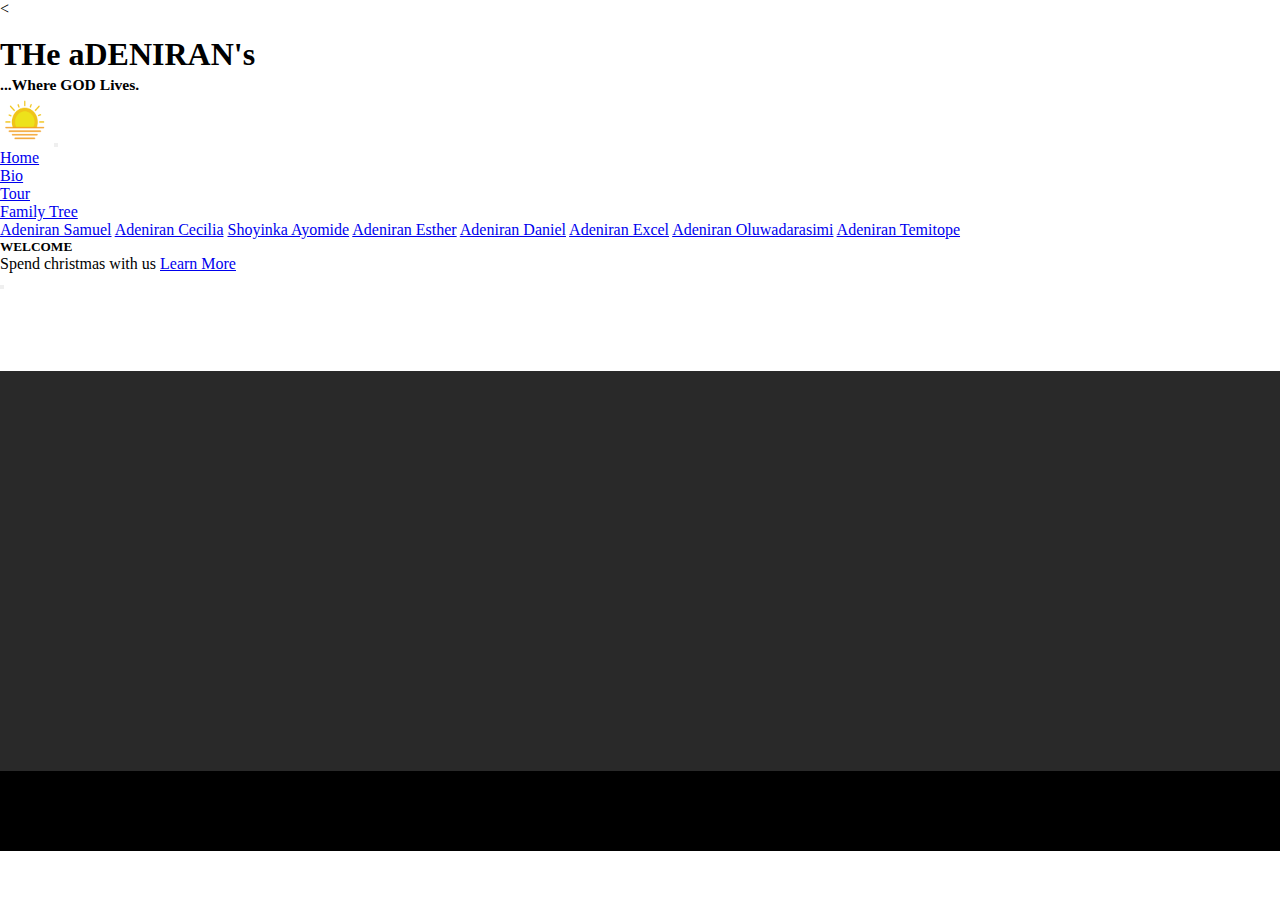
<file: excel.html>
<!DOCTYPE html>
<html>
    <head>
      <meta name="viewport" content="width=device-width, initial-scale=1, shrink-to-fit=no">


        <title>excel</title>

        <link rel="stylesheet" href="https://cdn.jsdelivr.net/npm/bootstrap@4.5.3/dist/css/bootstrap.min.css" integrity="sha384-TX8t27EcRE3e/ihU7zmQxVncDAy5uIKz4rEkgIXeMed4M0jlfIDPvg6uqKI2xXr2" crossorigin="anonymous">
        <link rel="stylesheet" href="style.css">
    </head>
    <body>
                    <!--the main bar segment-->
    <div class="container text-center">
        <<br><br>
        <h1 class="page-header display-3"><a class="the">THe</a> aDENIRAN's</h1>
        <h3>
            <small class="text-muted">...Where GOD Lives.</small>
          </h3>

    </div>
                <!--the nav bar segment-->
        
                <nav class="navbar navbar-expand-lg navbar-light bg-primary">
                  <img src="LogoMakr-8X5LYk.png" width="50px" height="50px">
                  <button class="navbar-toggler" type="button" data-toggle="collapse" data-target="#navbarNavDropdown" aria-controls="navbarNavDropdown" aria-expanded="false" aria-label="Toggle navigation">
                    <span class="navbar-toggler-icon"></span>
                  </button>
                  <div class="collapse navbar-collapse" id="navbarNavDropdown">
                    <ul class="navbar-nav">
                      <li class="nav-item">
                        <a class="nav-link" href="index.html">Home </a>
                      </li>
                      <li class="nav-item">
                        <a class="nav-link" href="bio.html">Bio</a>
                      </li>
                      <li class="nav-item">
                        <a class="nav-link" href="tour.html">Tour</a>
                        </a>
                      </li>
                      <li class="nav-item dropdown">
                        <a class="nav-link dropdown-toggle" href="#" id="navbarDropdownMenuLink" role="button" data-toggle="dropdown" aria-haspopup="true" aria-expanded="false">
                          Family Tree
                        </a>
                        <div class="dropdown-menu" aria-labelledby="navbarDropdownMenuLink">
                          <a class="dropdown-item" href="daddy.html">Adeniran Samuel</a>
                          <a class="dropdown-item" href="mummy.html">Adeniran Cecilia</a>
                          <a class="dropdown-item" href="imole.html">Shoyinka Ayomide</a>
                          <a class="dropdown-item" href="esther.html">Adeniran Esther</a>
                          <a class="dropdown-item" href="daniel.html">Adeniran Daniel</a>
                          <a class="dropdown-item" href="excel.html">Adeniran Excel</a>
                          <a class="dropdown-item" href="dara.html">Adeniran Oluwadarasimi</a>
                          <a class="dropdown-item" href="temmy.html">Adeniran Temitope</a>
                        </div>
                      </li>
                    </ul>
                  </div>
                </nav>
                    <!--top nav-->
            <div class="fixed-top">
                <div class="collapse" id="navbarToggleExternalContent">
                  <div class="bg-dark p-4">
                    <h5 class="text-white h4">WELCOME</h5>
                    <span class="text-muted">Spend christmas with us <a href="#">Learn More</a></span>
                  </div>
                </div>
                <nav class="navbar navbar-dark bg-dark">
                  <button class="navbar-toggler" type="button" data-toggle="collapse" data-target="#navbarToggleExternalContent" aria-controls="navbarToggleExternalContent" aria-expanded="false" aria-label="Toggle navigation">
                    <span class="navbar-toggler-icon"></span>
                  </button>
                </nav>
              </div>


              <!--image-->
              


               






                <footer class="footer">
                  <img src="thedanielslogo.png">
              </footer>
              <div class="footerII text-center">
                  <p>Copyright &copy 2020</p>
              </div>

              <script src="https://code.jquery.com/jquery-3.5.1.slim.min.js" integrity="sha384-DfXdz2htPH0lsSSs5nCTpuj/zy4C+OGpamoFVy38MVBnE+IbbVYUew+OrCXaRkfj" crossorigin="anonymous"></script>
              <script src="https://cdn.jsdelivr.net/npm/bootstrap@4.5.3/dist/js/bootstrap.bundle.min.js" integrity="sha384-ho+j7jyWK8fNQe+A12Hb8AhRq26LrZ/JpcUGGOn+Y7RsweNrtN/tE3MoK7ZeZDyx" crossorigin="anonymous"></script>    
</body>
</html>
</file>
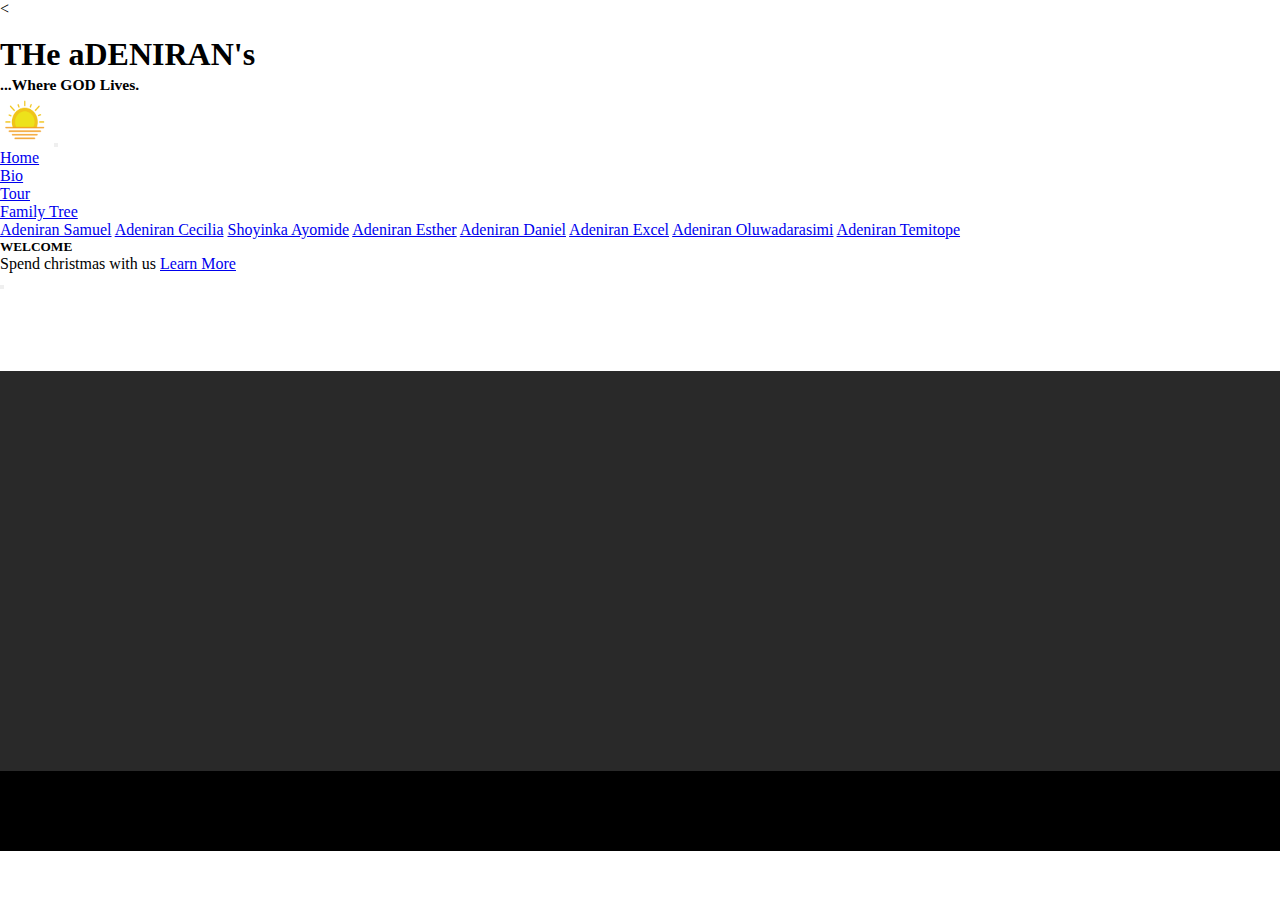
<file: imole.html>
<!DOCTYPE html>
<html>
    <head>
      <meta name="viewport" content="width=device-width, initial-scale=1, shrink-to-fit=no">


        <title>imole</title>

        <link rel="stylesheet" href="https://cdn.jsdelivr.net/npm/bootstrap@4.5.3/dist/css/bootstrap.min.css" integrity="sha384-TX8t27EcRE3e/ihU7zmQxVncDAy5uIKz4rEkgIXeMed4M0jlfIDPvg6uqKI2xXr2" crossorigin="anonymous">
        <link rel="stylesheet" href="style.css">
    </head>
    <body>
                    <!--the main bar segment-->
    <div class="container text-center">
        <<br><br>
        <h1 class="page-header display-3"><a class="the">THe</a> aDENIRAN's</h1>
        <h3>
            <small class="text-muted">...Where GOD Lives.</small>
          </h3>

    </div>
                <!--the nav bar segment-->
        
                <nav class="navbar navbar-expand-lg navbar-light bg-primary">
                  <img src="LogoMakr-8X5LYk.png" width="50px" height="50px">
                  <button class="navbar-toggler" type="button" data-toggle="collapse" data-target="#navbarNavDropdown" aria-controls="navbarNavDropdown" aria-expanded="false" aria-label="Toggle navigation">
                    <span class="navbar-toggler-icon"></span>
                  </button>
                  <div class="collapse navbar-collapse" id="navbarNavDropdown">
                    <ul class="navbar-nav">
                      <li class="nav-item">
                        <a class="nav-link" href="index.html">Home </a>
                      </li>
                      <li class="nav-item">
                        <a class="nav-link" href="bio.html">Bio</a>
                      </li>
                      <li class="nav-item">
                        <a class="nav-link" href="tour.html">Tour</a>
                        </a>
                      </li>
                      <li class="nav-item dropdown">
                        <a class="nav-link dropdown-toggle" href="#" id="navbarDropdownMenuLink" role="button" data-toggle="dropdown" aria-haspopup="true" aria-expanded="false">
                          Family Tree
                        </a>
                        <div class="dropdown-menu" aria-labelledby="navbarDropdownMenuLink">
                          <a class="dropdown-item" href="daddy.html">Adeniran Samuel</a>
                          <a class="dropdown-item" href="mummy.html">Adeniran Cecilia</a>
                          <a class="dropdown-item" href="imole.html">Shoyinka Ayomide</a>
                          <a class="dropdown-item" href="esther.html">Adeniran Esther</a>
                          <a class="dropdown-item" href="daniel.html">Adeniran Daniel</a>
                          <a class="dropdown-item" href="excel.html">Adeniran Excel</a>
                          <a class="dropdown-item" href="dara.html">Adeniran Oluwadarasimi</a>
                          <a class="dropdown-item" href="temmy.html">Adeniran Temitope</a>
                        </div>
                      </li>
                    </ul>
                  </div>
                </nav>
                    <!--top nav-->
            <div class="fixed-top">
                <div class="collapse" id="navbarToggleExternalContent">
                  <div class="bg-dark p-4">
                    <h5 class="text-white h4">WELCOME</h5>
                    <span class="text-muted">Spend christmas with us <a href="#">Learn More</a></span>
                  </div>
                </div>
                <nav class="navbar navbar-dark bg-dark">
                  <button class="navbar-toggler" type="button" data-toggle="collapse" data-target="#navbarToggleExternalContent" aria-controls="navbarToggleExternalContent" aria-expanded="false" aria-label="Toggle navigation">
                    <span class="navbar-toggler-icon"></span>
                  </button>
                </nav>
              </div>


              <!--image-->
              


               






                <footer class="footer">
                  <img src="thedanielslogo.png">
              </footer>
              <div class="footerII text-center">
                  <p>Copyright &copy 2020</p>
              </div>

              <script src="https://code.jquery.com/jquery-3.5.1.slim.min.js" integrity="sha384-DfXdz2htPH0lsSSs5nCTpuj/zy4C+OGpamoFVy38MVBnE+IbbVYUew+OrCXaRkfj" crossorigin="anonymous"></script>
              <script src="https://cdn.jsdelivr.net/npm/bootstrap@4.5.3/dist/js/bootstrap.bundle.min.js" integrity="sha384-ho+j7jyWK8fNQe+A12Hb8AhRq26LrZ/JpcUGGOn+Y7RsweNrtN/tE3MoK7ZeZDyx" crossorigin="anonymous"></script>    
</body>
</html>
</file>
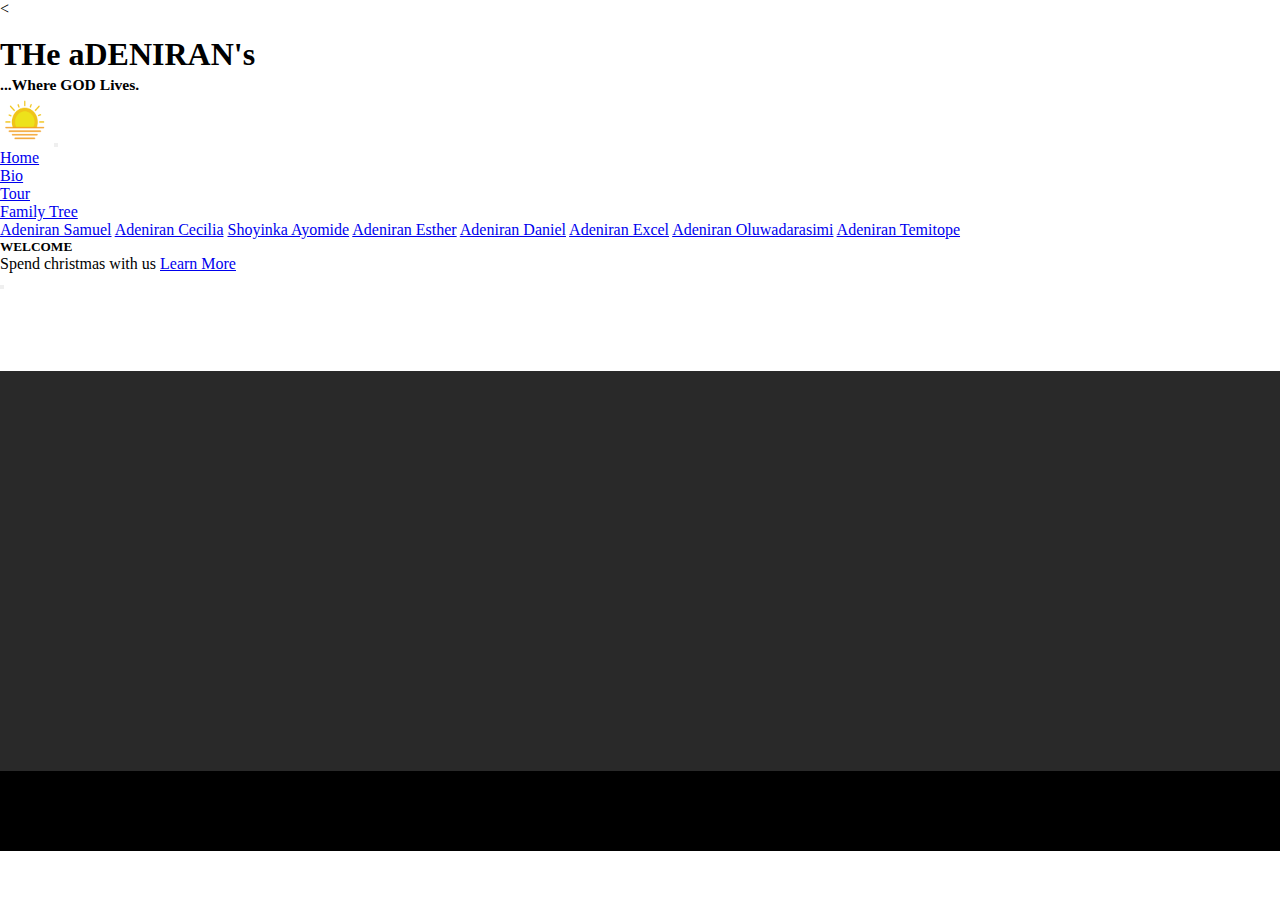
<file: learnmore.html>
<!DOCTYPE html>
<html>
    <head>
      <meta name="viewport" content="width=device-width, initial-scale=1, shrink-to-fit=no">


        <title>learnmore</title>

        <link rel="stylesheet" href="https://cdn.jsdelivr.net/npm/bootstrap@4.5.3/dist/css/bootstrap.min.css" integrity="sha384-TX8t27EcRE3e/ihU7zmQxVncDAy5uIKz4rEkgIXeMed4M0jlfIDPvg6uqKI2xXr2" crossorigin="anonymous">
        <link rel="stylesheet" href="style.css">
    </head>
    <body>
                    <!--the main bar segment-->
    <div class="container text-center">
        <<br><br>
        <h1 class="page-header display-3"><a class="the">THe</a> aDENIRAN's</h1>
        <h3>
            <small class="text-muted">...Where GOD Lives.</small>
          </h3>

    </div>
                <!--the nav bar segment-->
        
                <nav class="navbar navbar-expand-lg navbar-light bg-primary">
                  <img src="LogoMakr-8X5LYk.png" width="50px" height="50px">
                  <button class="navbar-toggler" type="button" data-toggle="collapse" data-target="#navbarNavDropdown" aria-controls="navbarNavDropdown" aria-expanded="false" aria-label="Toggle navigation">
                    <span class="navbar-toggler-icon"></span>
                  </button>
                  <div class="collapse navbar-collapse" id="navbarNavDropdown">
                    <ul class="navbar-nav">
                      <li class="nav-item">
                        <a class="nav-link" href="index.html">Home </a>
                      </li>
                      <li class="nav-item">
                        <a class="nav-link" href="bio.html">Bio</a>
                      </li>
                      <li class="nav-item">
                        <a class="nav-link" href="tour.html">Tour</a>
                        </a>
                      </li>
                      <li class="nav-item dropdown">
                        <a class="nav-link dropdown-toggle" href="#" id="navbarDropdownMenuLink" role="button" data-toggle="dropdown" aria-haspopup="true" aria-expanded="false">
                          Family Tree
                        </a>
                        <div class="dropdown-menu" aria-labelledby="navbarDropdownMenuLink">
                          <a class="dropdown-item" href="daddy.html">Adeniran Samuel</a>
                          <a class="dropdown-item" href="mummy.html">Adeniran Cecilia</a>
                          <a class="dropdown-item" href="imole.html">Shoyinka Ayomide</a>
                          <a class="dropdown-item" href="esther.html">Adeniran Esther</a>
                          <a class="dropdown-item" href="daniel.html">Adeniran Daniel</a>
                          <a class="dropdown-item" href="excel.html">Adeniran Excel</a>
                          <a class="dropdown-item" href="dara.html">Adeniran Oluwadarasimi</a>
                          <a class="dropdown-item" href="temmy.html">Adeniran Temitope</a>
                        </div>
                      </li>
                    </ul>
                  </div>
                </nav>
                    <!--top nav-->
            <div class="fixed-top">
                <div class="collapse" id="navbarToggleExternalContent">
                  <div class="bg-dark p-4">
                    <h5 class="text-white h4">WELCOME</h5>
                    <span class="text-muted">Spend christmas with us <a href="#">Learn More</a></span>
                  </div>
                </div>
                <nav class="navbar navbar-dark bg-dark">
                  <button class="navbar-toggler" type="button" data-toggle="collapse" data-target="#navbarToggleExternalContent" aria-controls="navbarToggleExternalContent" aria-expanded="false" aria-label="Toggle navigation">
                    <span class="navbar-toggler-icon"></span>
                  </button>
                </nav>
              </div>


              <!--image-->
              


               






                <footer class="footer">
                  <img src="thedanielslogo.png">
              </footer>
              <div class="footerII text-center">
                  <p>Copyright &copy 2020</p>
              </div>

              <script src="https://code.jquery.com/jquery-3.5.1.slim.min.js" integrity="sha384-DfXdz2htPH0lsSSs5nCTpuj/zy4C+OGpamoFVy38MVBnE+IbbVYUew+OrCXaRkfj" crossorigin="anonymous"></script>
              <script src="https://cdn.jsdelivr.net/npm/bootstrap@4.5.3/dist/js/bootstrap.bundle.min.js" integrity="sha384-ho+j7jyWK8fNQe+A12Hb8AhRq26LrZ/JpcUGGOn+Y7RsweNrtN/tE3MoK7ZeZDyx" crossorigin="anonymous"></script>    
</body>
</html>
</file>
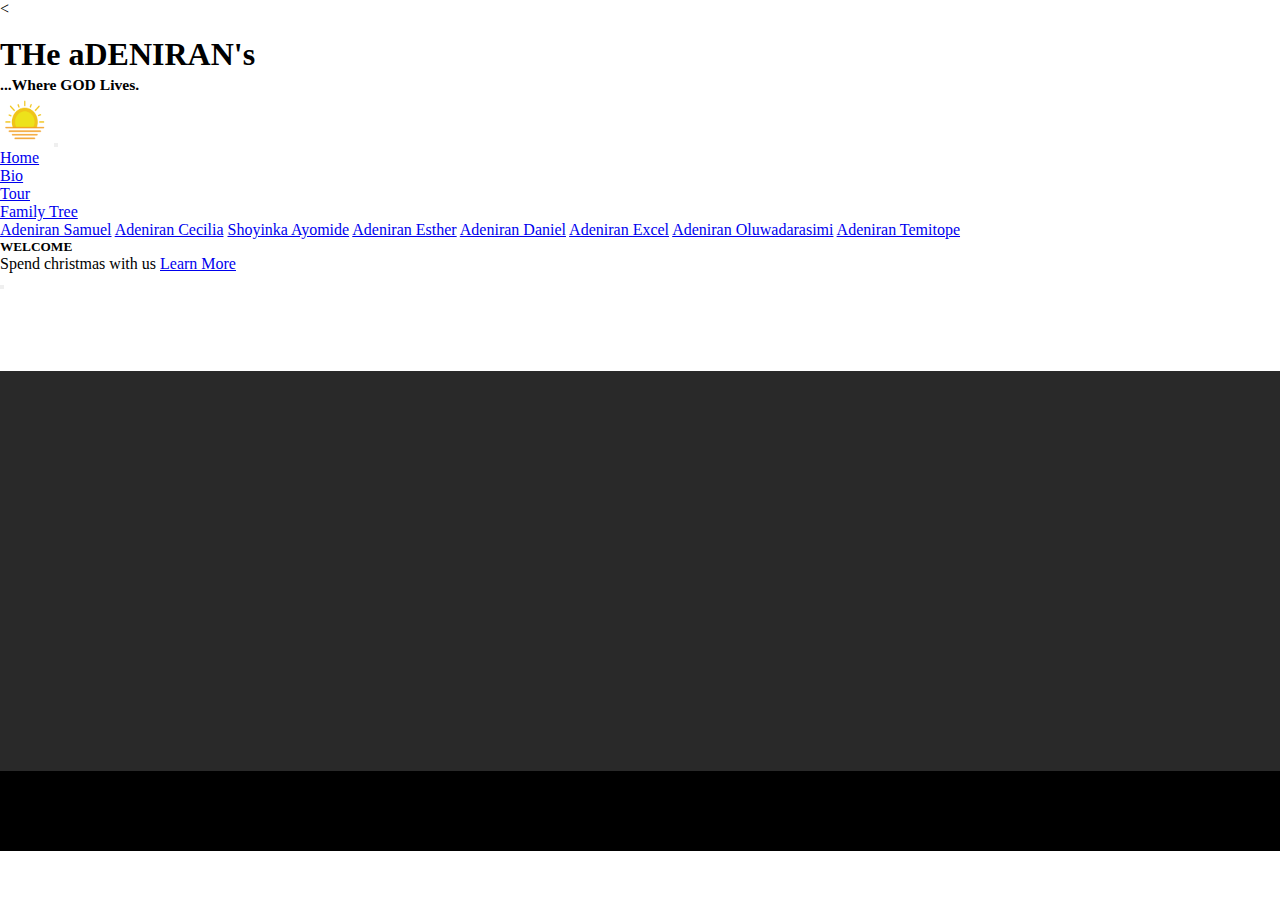
<file: mummy.html>
<!DOCTYPE html>
<html>
    <head>
      <meta name="viewport" content="width=device-width, initial-scale=1, shrink-to-fit=no">


        <title>mummy</title>

        <link rel="stylesheet" href="https://cdn.jsdelivr.net/npm/bootstrap@4.5.3/dist/css/bootstrap.min.css" integrity="sha384-TX8t27EcRE3e/ihU7zmQxVncDAy5uIKz4rEkgIXeMed4M0jlfIDPvg6uqKI2xXr2" crossorigin="anonymous">
        <link rel="stylesheet" href="style.css">
    </head>
    <body>
                    <!--the main bar segment-->
    <div class="container text-center">
        <<br><br>
        <h1 class="page-header display-3"><a class="the">THe</a> aDENIRAN's</h1>
        <h3>
            <small class="text-muted">...Where GOD Lives.</small>
          </h3>

    </div>
                <!--the nav bar segment-->
        
                <nav class="navbar navbar-expand-lg navbar-light bg-primary">
                  <img src="LogoMakr-8X5LYk.png" width="50px" height="50px">
                  <button class="navbar-toggler" type="button" data-toggle="collapse" data-target="#navbarNavDropdown" aria-controls="navbarNavDropdown" aria-expanded="false" aria-label="Toggle navigation">
                    <span class="navbar-toggler-icon"></span>
                  </button>
                  <div class="collapse navbar-collapse" id="navbarNavDropdown">
                    <ul class="navbar-nav">
                      <li class="nav-item">
                        <a class="nav-link" href="index.html">Home </a>
                      </li>
                      <li class="nav-item">
                        <a class="nav-link" href="bio.html">Bio</a>
                      </li>
                      <li class="nav-item">
                        <a class="nav-link" href="tour.html">Tour</a>
                        </a>
                      </li>
                      <li class="nav-item dropdown">
                        <a class="nav-link dropdown-toggle" href="#" id="navbarDropdownMenuLink" role="button" data-toggle="dropdown" aria-haspopup="true" aria-expanded="false">
                          Family Tree
                        </a>
                        <div class="dropdown-menu" aria-labelledby="navbarDropdownMenuLink">
                          <a class="dropdown-item" href="daddy.html">Adeniran Samuel</a>
                          <a class="dropdown-item" href="mummy.html">Adeniran Cecilia</a>
                          <a class="dropdown-item" href="imole.html">Shoyinka Ayomide</a>
                          <a class="dropdown-item" href="esther.html">Adeniran Esther</a>
                          <a class="dropdown-item" href="daniel.html">Adeniran Daniel</a>
                          <a class="dropdown-item" href="excel.html">Adeniran Excel</a>
                          <a class="dropdown-item" href="dara.html">Adeniran Oluwadarasimi</a>
                          <a class="dropdown-item" href="temmy.html">Adeniran Temitope</a>
                        </div>
                      </li>
                    </ul>
                  </div>
                </nav>
                    <!--top nav-->
            <div class="fixed-top">
                <div class="collapse" id="navbarToggleExternalContent">
                  <div class="bg-dark p-4">
                    <h5 class="text-white h4">WELCOME</h5>
                    <span class="text-muted">Spend christmas with us <a href="#">Learn More</a></span>
                  </div>
                </div>
                <nav class="navbar navbar-dark bg-dark">
                  <button class="navbar-toggler" type="button" data-toggle="collapse" data-target="#navbarToggleExternalContent" aria-controls="navbarToggleExternalContent" aria-expanded="false" aria-label="Toggle navigation">
                    <span class="navbar-toggler-icon"></span>
                  </button>
                </nav>
              </div>


              <!--image-->
              


               






                <footer class="footer">
                  <img src="thedanielslogo.png">
              </footer>
              <div class="footerII text-center">
                  <p>Copyright &copy 2020</p>
              </div>

              <script src="https://code.jquery.com/jquery-3.5.1.slim.min.js" integrity="sha384-DfXdz2htPH0lsSSs5nCTpuj/zy4C+OGpamoFVy38MVBnE+IbbVYUew+OrCXaRkfj" crossorigin="anonymous"></script>
              <script src="https://cdn.jsdelivr.net/npm/bootstrap@4.5.3/dist/js/bootstrap.bundle.min.js" integrity="sha384-ho+j7jyWK8fNQe+A12Hb8AhRq26LrZ/JpcUGGOn+Y7RsweNrtN/tE3MoK7ZeZDyx" crossorigin="anonymous"></script>    
</body>
</html>
</file>
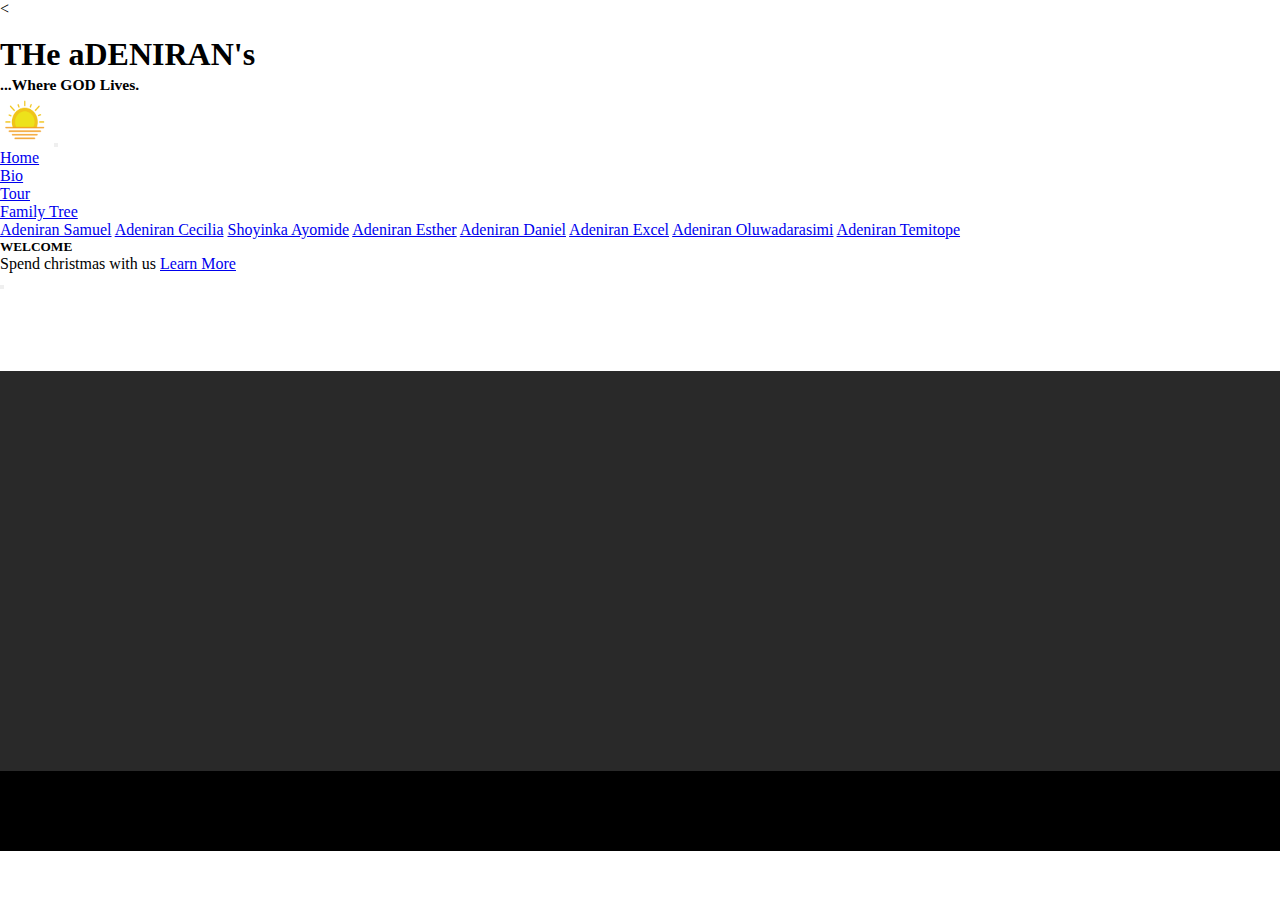
<file: temmy.html>
<!DOCTYPE html>
<html>
    <head>
      <meta name="viewport" content="width=device-width, initial-scale=1, shrink-to-fit=no">


        <title>temmy</title>

        <link rel="stylesheet" href="https://cdn.jsdelivr.net/npm/bootstrap@4.5.3/dist/css/bootstrap.min.css" integrity="sha384-TX8t27EcRE3e/ihU7zmQxVncDAy5uIKz4rEkgIXeMed4M0jlfIDPvg6uqKI2xXr2" crossorigin="anonymous">
        <link rel="stylesheet" href="style.css">
    </head>
    <body>
                    <!--the main bar segment-->
    <div class="container text-center">
        <<br><br>
        <h1 class="page-header display-3"><a class="the">THe</a> aDENIRAN's</h1>
        <h3>
            <small class="text-muted">...Where GOD Lives.</small>
          </h3>

    </div>
                <!--the nav bar segment-->
        
                <nav class="navbar navbar-expand-lg navbar-light bg-primary">
                  <img src="LogoMakr-8X5LYk.png" width="50px" height="50px">
                  <button class="navbar-toggler" type="button" data-toggle="collapse" data-target="#navbarNavDropdown" aria-controls="navbarNavDropdown" aria-expanded="false" aria-label="Toggle navigation">
                    <span class="navbar-toggler-icon"></span>
                  </button>
                  <div class="collapse navbar-collapse" id="navbarNavDropdown">
                    <ul class="navbar-nav">
                      <li class="nav-item">
                        <a class="nav-link" href="index.html">Home </a>
                      </li>
                      <li class="nav-item">
                        <a class="nav-link" href="bio.html">Bio</a>
                      </li>
                      <li class="nav-item">
                        <a class="nav-link" href="tour.html">Tour</a>
                        </a>
                      </li>
                      <li class="nav-item dropdown">
                        <a class="nav-link dropdown-toggle" href="#" id="navbarDropdownMenuLink" role="button" data-toggle="dropdown" aria-haspopup="true" aria-expanded="false">
                          Family Tree
                        </a>
                        <div class="dropdown-menu" aria-labelledby="navbarDropdownMenuLink">
                          <a class="dropdown-item" href="daddy.html">Adeniran Samuel</a>
                          <a class="dropdown-item" href="mummy.html">Adeniran Cecilia</a>
                          <a class="dropdown-item" href="imole.html">Shoyinka Ayomide</a>
                          <a class="dropdown-item" href="esther.html">Adeniran Esther</a>
                          <a class="dropdown-item" href="daniel.html">Adeniran Daniel</a>
                          <a class="dropdown-item" href="excel.html">Adeniran Excel</a>
                          <a class="dropdown-item" href="dara.html">Adeniran Oluwadarasimi</a>
                          <a class="dropdown-item" href="temmy.html">Adeniran Temitope</a>
                        </div>
                      </li>
                    </ul>
                  </div>
                </nav>
                    <!--top nav-->
            <div class="fixed-top">
                <div class="collapse" id="navbarToggleExternalContent">
                  <div class="bg-dark p-4">
                    <h5 class="text-white h4">WELCOME</h5>
                    <span class="text-muted">Spend christmas with us <a href="#">Learn More</a></span>
                  </div>
                </div>
                <nav class="navbar navbar-dark bg-dark">
                  <button class="navbar-toggler" type="button" data-toggle="collapse" data-target="#navbarToggleExternalContent" aria-controls="navbarToggleExternalContent" aria-expanded="false" aria-label="Toggle navigation">
                    <span class="navbar-toggler-icon"></span>
                  </button>
                </nav>
              </div>


              <!--image-->
              


               






                <footer class="footer">
                  <img src="thedanielslogo.png">
              </footer>
              <div class="footerII text-center">
                  <p>Copyright &copy 2020</p>
              </div>

              <script src="https://code.jquery.com/jquery-3.5.1.slim.min.js" integrity="sha384-DfXdz2htPH0lsSSs5nCTpuj/zy4C+OGpamoFVy38MVBnE+IbbVYUew+OrCXaRkfj" crossorigin="anonymous"></script>
              <script src="https://cdn.jsdelivr.net/npm/bootstrap@4.5.3/dist/js/bootstrap.bundle.min.js" integrity="sha384-ho+j7jyWK8fNQe+A12Hb8AhRq26LrZ/JpcUGGOn+Y7RsweNrtN/tE3MoK7ZeZDyx" crossorigin="anonymous"></script>    
</body>
</html>
</file>
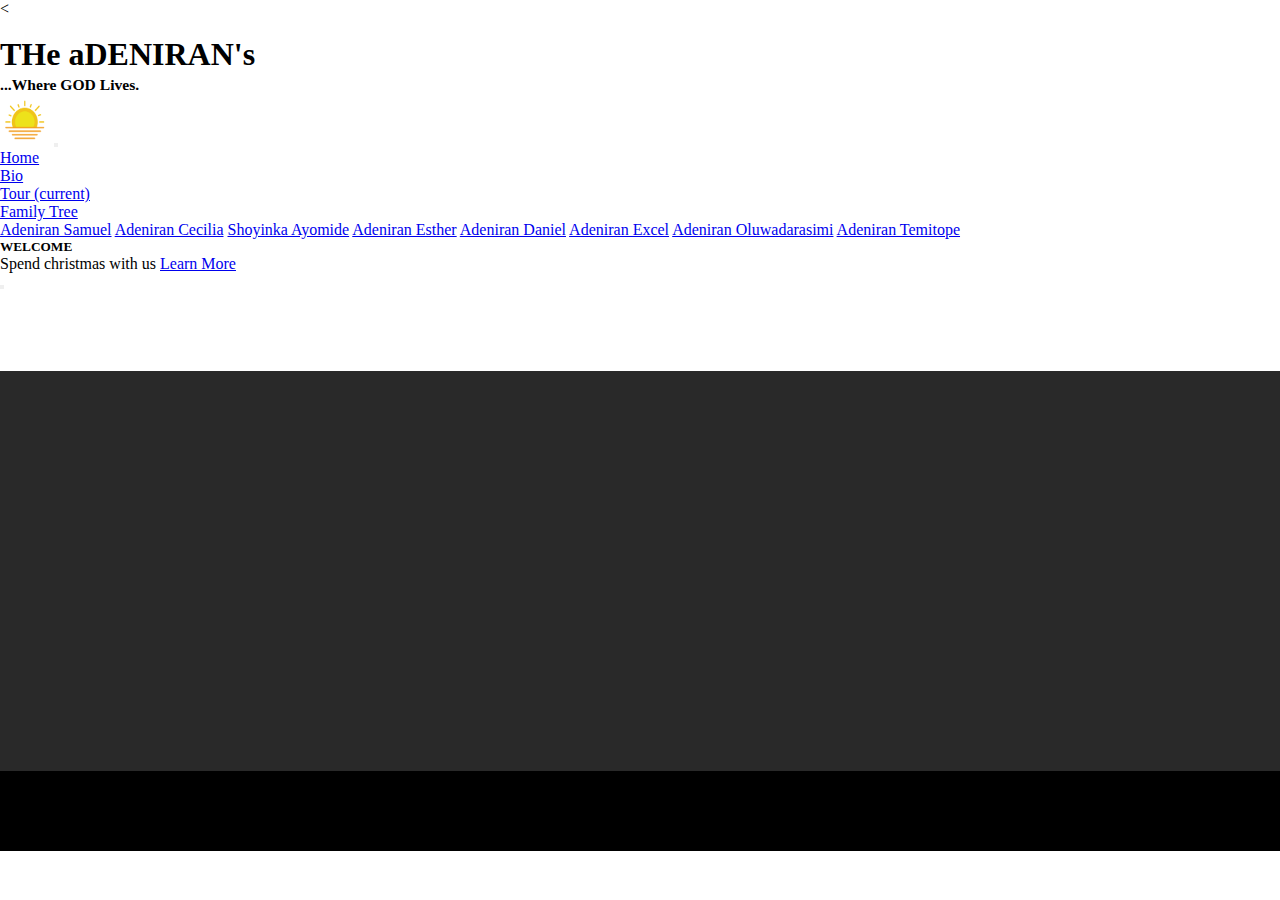
<file: tour.html>
<!DOCTYPE html>
<html>
    <head>
      <meta name="viewport" content="width=device-width, initial-scale=1, shrink-to-fit=no">


        <title>tour</title>

        <link rel="stylesheet" href="https://cdn.jsdelivr.net/npm/bootstrap@4.5.3/dist/css/bootstrap.min.css" integrity="sha384-TX8t27EcRE3e/ihU7zmQxVncDAy5uIKz4rEkgIXeMed4M0jlfIDPvg6uqKI2xXr2" crossorigin="anonymous">
        <link rel="stylesheet" href="style.css">
    </head>
    <body>
                    <!--the main bar segment-->
    <div class="container text-center">
        <<br><br>
        <h1 class="page-header display-3"><a class="the">THe</a> aDENIRAN's</h1>
        <h3>
            <small class="text-muted">...Where GOD Lives.</small>
          </h3>

    </div>
                <!--the nav bar segment-->
        
                <nav class="navbar navbar-expand-lg navbar-light bg-primary">
                  <img src="LogoMakr-8X5LYk.png" width="50px" height="50px">
                  <button class="navbar-toggler" type="button" data-toggle="collapse" data-target="#navbarNavDropdown" aria-controls="navbarNavDropdown" aria-expanded="false" aria-label="Toggle navigation">
                    <span class="navbar-toggler-icon"></span>
                  </button>
                  <div class="collapse navbar-collapse" id="navbarNavDropdown">
                    <ul class="navbar-nav">
                      <li class="nav-item active">
                        <a class="nav-link" href="index.html">Home </a>
                      </li>
                      <li class="nav-item">
                        <a class="nav-link" href="bio.html">Bio</a>
                      </li>
                      <li class="nav-item active">
                        <a class="nav-link" href="tour.html">Tour <span class="sr-only">(current)</span></a>
                        </a>
                      </li>
                      <li class="nav-item dropdown">
                        <a class="nav-link dropdown-toggle" href="#" id="navbarDropdownMenuLink" role="button" data-toggle="dropdown" aria-haspopup="true" aria-expanded="false">
                          Family Tree
                        </a>
                        <div class="dropdown-menu" aria-labelledby="navbarDropdownMenuLink">
                          <a class="dropdown-item" href="daddy.html">Adeniran Samuel</a>
                          <a class="dropdown-item" href="mummy.html">Adeniran Cecilia</a>
                          <a class="dropdown-item" href="imole.html">Shoyinka Ayomide</a>
                          <a class="dropdown-item" href="esther.html">Adeniran Esther</a>
                          <a class="dropdown-item" href="daniel.html">Adeniran Daniel</a>
                          <a class="dropdown-item" href="excel.html">Adeniran Excel</a>
                          <a class="dropdown-item" href="dara.html">Adeniran Oluwadarasimi</a>
                          <a class="dropdown-item" href="temmy.html">Adeniran Temitope</a>
                        </div>
                      </li>
                    </ul>
                  </div>
                </nav>
                    <!--top nav-->
            <div class="fixed-top">
                <div class="collapse" id="navbarToggleExternalContent">
                  <div class="bg-dark p-4">
                    <h5 class="text-white h4">WELCOME</h5>
                    <span class="text-muted">Spend christmas with us <a href="#">Learn More</a></span>
                  </div>
                </div>
                <nav class="navbar navbar-dark bg-dark">
                  <button class="navbar-toggler" type="button" data-toggle="collapse" data-target="#navbarToggleExternalContent" aria-controls="navbarToggleExternalContent" aria-expanded="false" aria-label="Toggle navigation">
                    <span class="navbar-toggler-icon"></span>
                  </button>
                </nav>
              </div>


              <!--image-->
              
                




               






                <footer class="footer">
                  <img src="thedanielslogo.png">
              </footer>
              <div class="footerII text-center">
                  <p>Copyright &copy 2020</p>
              </div>

              <script src="https://code.jquery.com/jquery-3.5.1.slim.min.js" integrity="sha384-DfXdz2htPH0lsSSs5nCTpuj/zy4C+OGpamoFVy38MVBnE+IbbVYUew+OrCXaRkfj" crossorigin="anonymous"></script>
              <script src="https://cdn.jsdelivr.net/npm/bootstrap@4.5.3/dist/js/bootstrap.bundle.min.js" integrity="sha384-ho+j7jyWK8fNQe+A12Hb8AhRq26LrZ/JpcUGGOn+Y7RsweNrtN/tE3MoK7ZeZDyx" crossorigin="anonymous"></script>    
</body>
</html>
</file>
<file: style.css>
*,*::before,*::after{
  margin: 0;
  padding: 0;
}

.navbar{
  position: sticky;
  top: 3.25rem;
}

.page-header:hover{
text-decoration: underline;
color: blue;
}

  .fimg{
    margin-left: 25vh;
    margin-top: 10vh;
    height: 60vh;
    width: 60vh;
    box-shadow: 20px 10px 10px 10px grey;
    transition-property: all;
    transition-duration: 2s;
    padding: 10vh;
    
  }

   

    @media (orientation: portrait){
      .fimg{
        margin-left: 80px;
      }
    }


  .fimg:hover{
    box-shadow: 20px 20px 50px 10px rgb(0, 0, 0);
    transform: scale(1.2);
  }


  .fimgII{
    margin-left: 10vh;
    margin-top: 10vh;
    height: 60vh;
    width: 60vh;
    box-shadow: 20px 10px 10px 10px grey;
    transition-property: all;
    transition-duration: 2s;
    padding: 10vh;
   
  }

  .fimgII:hover{
    box-shadow: 20px 20px 50px 10px black;
    transform: scale(1.2);

  }
      /*the media querie for handset*/
  @media (orientation: portrait){
    .fimg:hover{
      transform: none;

    }

    .fimgII:hover{
     transform: none;
    }
  }

  .footer{
    background-color: rgb(41, 41, 41);
    width: auto;
    height: 400px;
    margin-top: 80px;
    margin-bottom: -20px;
    position: relative;
  }

  .footer img{
    margin-top: 300px;
    width: 150px;
    height: 100px;
    margin-left: -1170px;
  }

  @media (orientation: portrait){
    .footer img{
      margin-left: 55px;
    }
  }
    
  .footerII{
    background-color: rgb(0, 0, 0);
    border: 5px solid rgb(0, 0, 0);
    width: auto;
    height: 70px;
    margin-top: 20px;
    position: relative;
    margin-bottom: 10px;
    
  }
  
  .footerII P{
    justify-content: center;
    padding-top: 15px;
  }


   .dadpara p{
    top: 100px;
    margin-left: 300px;
    padding-top: 80px;
    font-weight: bold;
    font-size: 1.6em;
    margin-top: -15px;
    color: blue;
  }
  .mumpara p{
    top: 100px;
    margin-left: 900px;
    padding-top: 80px;
    font-weight: bold;
    font-size: 1.6em;
    margin-top: -130px;
    color: blue;
  }
  .dadpara a{
    text-decoration: none;

  }
  .mumpara a{
    text-decoration: none;
  }
  .dadpara p:hover{
    color: rgb(89, 89, 255);
  }
  .mumpara p:hover{
    color: rgb(89, 89, 255);
  }

  @media (orientation: portrait){
    .dadpara p{
      display: none;
    }
    .mumpara p{
      display: none;
    }
  }

  .center img{
    margin-right: -25px;
    margin-top: 8px;
    
  }

  .center{
    background-image: url(backgroundchrit.jpg);
    background-repeat: no-repeat;
    background-position: center;
    background-size: cover;
    padding-left: -500vw;
    
    
  }

  .slct-language{
    margin-right: 50px;
    color: white;
    padding: 10px;
  }

  .form label{
    margin-left: 250px;
    margin-top: 100px;
    font-weight: bold;
    font-size: 1.8em;
  }

  .form input{
    margin-left: 550px;
    width: 200px;
    column-span: 30;
    border: 5px solid black;
    box-shadow: 0px 10px 20px 0px black;
    transition-property: all;
    transition-duration: 2s;
    
  }

   .form input:hover{
     background: rgb(255, 241, 241);
     border: 5px solid blue;
     transform: scale(1.1);
   }

  .form button{
    margin-left: 600px;
    border: 5px solid black;
    border-radius: 0px 10px 0px 10px;
    background: linear-gradient(to right,rgb(52, 52, 255),rgb(156, 156, 156));
    transition-property: all;
    transition-duration: 2s;
    font-weight: bold;
   
    
  }

  .form button:hover{
    background: linear-gradient(to right,rgb(52, 52, 255),rgb(156, 156, 156));
    border: 5px solid black;
    transform: scale(1.1);
    font-weight: bold;
    box-shadow: 0px 10px 20px 0px;
    
  }

  @media (orientation: portrait){
    .form label{
      margin-left: 50px;
      margin-top: 200px;
    }
    .form input{
      margin-left: 150px;
    }
    .form button{
      margin-left: 200px;
    }
  }
    /*image styles for bio.html*/
  
  .bio-img-contain1{
    margin-left: 20px;
    margin-top: 100px;
  }

  .bio-img-contain1 img{
    width: 350px;
    height: 350px;
    padding: 30px;
    box-shadow: 0px 0px 10px 0px;
  }

  .bio-img-contain1 p{
    font-size: 1em;
    font-weight: bold;
    overflow: hidden;
    display: block;
    margin-left: 30px;
    padding-right: 950px;
    margin-top: 60px;

    
  }

  .bio-img-contain2{
    margin-left: 450px;
    margin-top: -570px;
  }

  .bio-img-contain2 img{
    width: 350px;
    height: 350px;
    padding: 30px;
    box-shadow: 0px 0px 10px 0px;
  }

  .bio-img-contain2 p{
    font-size: 1em;
    font-weight: bold;
    overflow: hidden;
    display: block;
    margin-left: 20px;
    padding-right: 80vh;
    margin-top: 60px;
    
  }

.bio-img-contain3{
  margin-left: 900px;
    margin-top: -570px;
  
}

.bio-img-contain3 img{
  width: 350px;
  height: 350px;
  padding: 30px;
  box-shadow: 0px 0px 10px 0px;
}

.bio-img-contain3 p{
  font-size: 1em;
  font-weight: bold;
  overflow: hidden;
  display: block;
  margin-left: 20px;
  padding-right: 20vh;
  margin-top: 60px; 
}

@media (orientation: portrait){
  .bio-img-contain1 p .bio-img-contain2 p .bio-img-contain3 p{
    display: none;
    align-items: center;
  }

}

.bio-parags{
  font-weight: bold;
  margin-top: 50px;
  margin-left: 10px;
}
</file>
